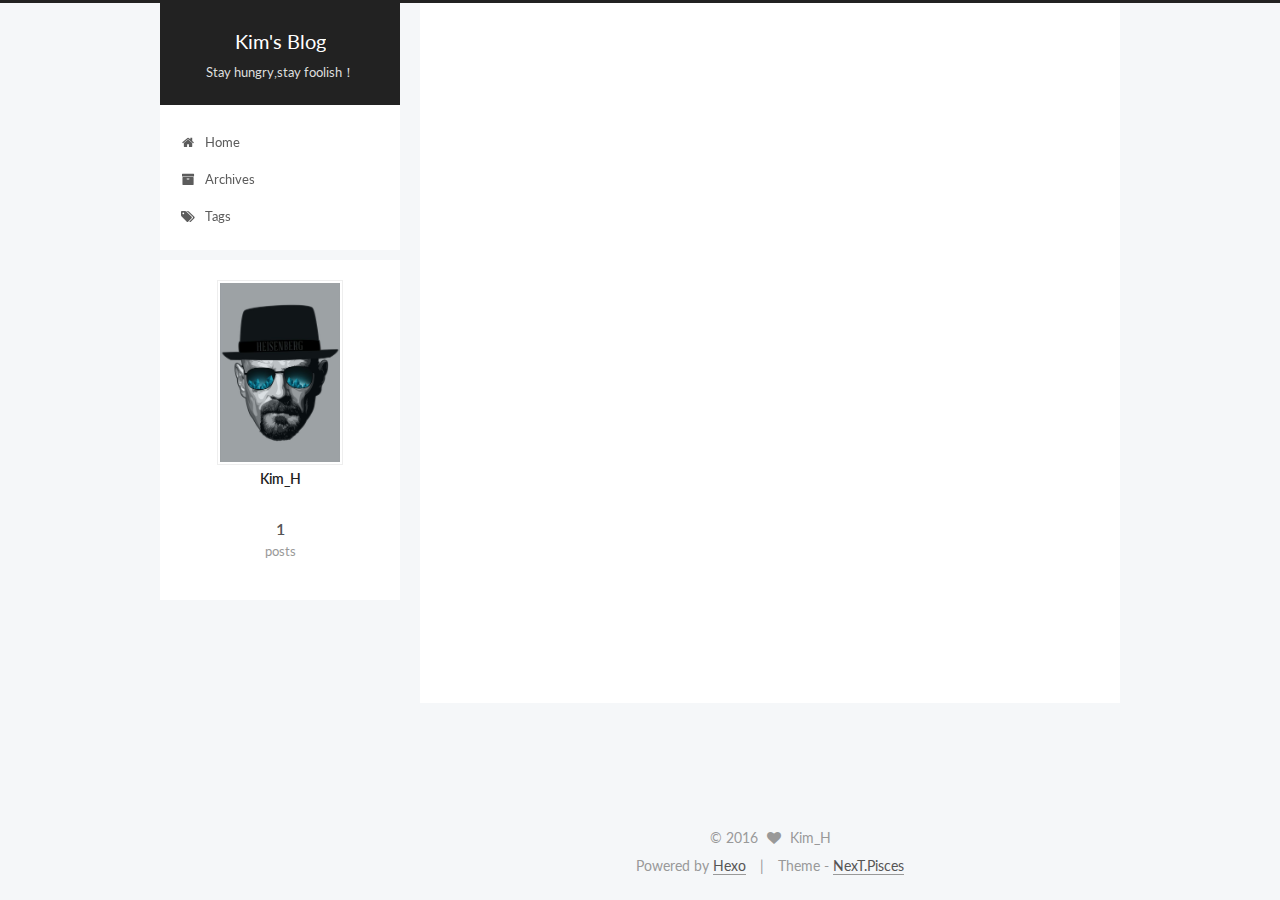
<file: index.html>
<!doctype html>



  


<html class="theme-next pisces use-motion">
<head>
  <meta charset="UTF-8"/>
<meta http-equiv="X-UA-Compatible" content="IE=edge,chrome=1" />
<meta name="viewport" content="width=device-width, initial-scale=1, maximum-scale=1"/>



<meta http-equiv="Cache-Control" content="no-transform" />
<meta http-equiv="Cache-Control" content="no-siteapp" />












  
  
  <link href="/vendors/fancybox/source/jquery.fancybox.css?v=2.1.5" rel="stylesheet" type="text/css" />




  
  
  
  

  
    
    
  

  

  

  

  

  
    
    
    <link href="//fonts.googleapis.com/css?family=Lato:300,300italic,400,400italic,700,700italic&subset=latin,latin-ext" rel="stylesheet" type="text/css">
  






<link href="/vendors/font-awesome/css/font-awesome.min.css?v=4.4.0" rel="stylesheet" type="text/css" />

<link href="/css/main.css?v=5.0.1" rel="stylesheet" type="text/css" />


  <meta name="keywords" content="Hexo, NexT" />








  <link rel="shortcut icon" type="image/x-icon" href="/favicon.ico?v=5.0.1" />






<meta property="og:type" content="website">
<meta property="og:title" content="Kim's Blog">
<meta property="og:url" content="http://yoursite.com/index.html">
<meta property="og:site_name" content="Kim's Blog">
<meta name="twitter:card" content="summary">
<meta name="twitter:title" content="Kim's Blog">



<script type="text/javascript" id="hexo.configuration">
  var NexT = window.NexT || {};
  var CONFIG = {
    scheme: 'Pisces',
    sidebar: {"position":"left","display":"post"},
    fancybox: true,
    motion: true,
    duoshuo: {
      userId: 0,
      author: 'Author'
    }
  };
</script>




  <link rel="canonical" href="http://yoursite.com/"/>

  <title> Kim's Blog </title>
</head>

<body itemscope itemtype="http://schema.org/WebPage" lang="en">

  










  
  
    
  

  <div class="container one-collumn sidebar-position-left 
   page-home 
 ">
    <div class="headband"></div>

    <header id="header" class="header" itemscope itemtype="http://schema.org/WPHeader">
      <div class="header-inner"><div class="site-meta ">
  

  <div class="custom-logo-site-title">
    <a href="/"  class="brand" rel="start">
      <span class="logo-line-before"><i></i></span>
      <span class="site-title">Kim's Blog</span>
      <span class="logo-line-after"><i></i></span>
    </a>
  </div>
  <p class="site-subtitle">Stay hungry,stay foolish！</p>
</div>

<div class="site-nav-toggle">
  <button>
    <span class="btn-bar"></span>
    <span class="btn-bar"></span>
    <span class="btn-bar"></span>
  </button>
</div>

<nav class="site-nav">
  

  
    <ul id="menu" class="menu">
      
        
        <li class="menu-item menu-item-home">
          <a href="/" rel="section">
            
              <i class="menu-item-icon fa fa-fw fa-home"></i> <br />
            
            Home
          </a>
        </li>
      
        
        <li class="menu-item menu-item-archives">
          <a href="/archives" rel="section">
            
              <i class="menu-item-icon fa fa-fw fa-archive"></i> <br />
            
            Archives
          </a>
        </li>
      
        
        <li class="menu-item menu-item-tags">
          <a href="/tags" rel="section">
            
              <i class="menu-item-icon fa fa-fw fa-tags"></i> <br />
            
            Tags
          </a>
        </li>
      

      
    </ul>
  

  
</nav>

 </div>
    </header>

    <main id="main" class="main">
      <div class="main-inner">
        <div class="content-wrap">
          <div id="content" class="content">
            
  <section id="posts" class="posts-expand">
    
      

  
  

  
  
  

  <article class="post post-type-normal " itemscope itemtype="http://schema.org/Article">

    
      <header class="post-header">

        
        
          <h1 class="post-title" itemprop="name headline">
            
            
              
                
                <a class="post-title-link" href="/2016/12/06/hello-world/" itemprop="url">
                  Hello World
                </a>
              
            
          </h1>
        

        <div class="post-meta">
          <span class="post-time">
            <span class="post-meta-item-icon">
              <i class="fa fa-calendar-o"></i>
            </span>
            <span class="post-meta-item-text">Posted on</span>
            <time itemprop="dateCreated" datetime="2016-12-06T18:13:22+08:00" content="2016-12-06">
              2016-12-06
            </time>
          </span>

          

          
            
              <span class="post-comments-count">
                &nbsp; | &nbsp;
                <a href="/2016/12/06/hello-world/#comments" itemprop="discussionUrl">
                  <span class="post-comments-count ds-thread-count" data-thread-key="2016/12/06/hello-world/" itemprop="commentsCount"></span>
                </a>
              </span>
            
          

          

          
          

          
        </div>
      </header>
    


    <div class="post-body" itemprop="articleBody">

      
      

      
        
          
          Welcome to Hexo! This is your very first post. Check documentation for more info. If you get any problems when using Hexo, you can find the answer in 
          ...

          <div class="post-more-link text-center">
            <a class="btn" href="/2016/12/06/hello-world/#more" rel="contents">
              Read more &raquo;
            </a>
          </div>
        
      
    </div>

    <div>
      
    </div>

    <div>
      
    </div>

    <footer class="post-footer">
      

      

      
      
        <div class="post-eof"></div>
      
    </footer>
  </article>


    
  </section>

  


          </div>
          


          

        </div>
        
          
  
  <div class="sidebar-toggle">
    <div class="sidebar-toggle-line-wrap">
      <span class="sidebar-toggle-line sidebar-toggle-line-first"></span>
      <span class="sidebar-toggle-line sidebar-toggle-line-middle"></span>
      <span class="sidebar-toggle-line sidebar-toggle-line-last"></span>
    </div>
  </div>

  <aside id="sidebar" class="sidebar">
    <div class="sidebar-inner">

      

      

      <section class="site-overview sidebar-panel  sidebar-panel-active ">
        <div class="site-author motion-element" itemprop="author" itemscope itemtype="http://schema.org/Person">
          <img class="site-author-image" itemprop="image"
               src="/images/kim.png"
               alt="Kim_H" />
          <p class="site-author-name" itemprop="name">Kim_H</p>
          <p class="site-description motion-element" itemprop="description"></p>
        </div>
        <nav class="site-state motion-element">
          <div class="site-state-item site-state-posts">
            <a href="/archives">
              <span class="site-state-item-count">1</span>
              <span class="site-state-item-name">posts</span>
            </a>
          </div>

          

          

        </nav>

        

        <div class="links-of-author motion-element">
          
        </div>

        
        

        
        

      </section>

      

    </div>
  </aside>


        
      </div>
    </main>

    <footer id="footer" class="footer">
      <div class="footer-inner">
        <div class="copyright" >
  
  &copy; 
  <span itemprop="copyrightYear">2016</span>
  <span class="with-love">
    <i class="fa fa-heart"></i>
  </span>
  <span class="author" itemprop="copyrightHolder">Kim_H</span>
</div>

<div class="powered-by">
  Powered by <a class="theme-link" href="https://hexo.io">Hexo</a>
</div>

<div class="theme-info">
  Theme -
  <a class="theme-link" href="https://github.com/iissnan/hexo-theme-next">
    NexT.Pisces
  </a>
</div>

        

        
      </div>
    </footer>

    <div class="back-to-top">
      <i class="fa fa-arrow-up"></i>
    </div>
  </div>

  

<script type="text/javascript">
  if (Object.prototype.toString.call(window.Promise) !== '[object Function]') {
    window.Promise = null;
  }
</script>









  



  
  <script type="text/javascript" src="/vendors/jquery/index.js?v=2.1.3"></script>

  
  <script type="text/javascript" src="/vendors/fastclick/lib/fastclick.min.js?v=1.0.6"></script>

  
  <script type="text/javascript" src="/vendors/jquery_lazyload/jquery.lazyload.js?v=1.9.7"></script>

  
  <script type="text/javascript" src="/vendors/velocity/velocity.min.js?v=1.2.1"></script>

  
  <script type="text/javascript" src="/vendors/velocity/velocity.ui.min.js?v=1.2.1"></script>

  
  <script type="text/javascript" src="/vendors/fancybox/source/jquery.fancybox.pack.js?v=2.1.5"></script>


  


  <script type="text/javascript" src="/js/src/utils.js?v=5.0.1"></script>

  <script type="text/javascript" src="/js/src/motion.js?v=5.0.1"></script>



  
  


  <script type="text/javascript" src="/js/src/affix.js?v=5.0.1"></script>

  <script type="text/javascript" src="/js/src/schemes/pisces.js?v=5.0.1"></script>



  

  


  <script type="text/javascript" src="/js/src/bootstrap.js?v=5.0.1"></script>



  

  
    
  

  <script type="text/javascript">
    var duoshuoQuery = {short_name:"kim520"};
    (function() {
      var ds = document.createElement('script');
      ds.type = 'text/javascript';ds.async = true;
      ds.id = 'duoshuo-script';
      ds.src = (document.location.protocol == 'https:' ? 'https:' : 'http:') + '//static.duoshuo.com/embed.js';
      ds.charset = 'UTF-8';
      (document.getElementsByTagName('head')[0]
      || document.getElementsByTagName('body')[0]).appendChild(ds);
    })();
  </script>

  
    
    <script src="/vendors/ua-parser-js/dist/ua-parser.min.js?v=0.7.9"></script>
    <script src="/js/src/hook-duoshuo.js"></script>
  






  
  

  

  

  

</body>
</html>
</file>
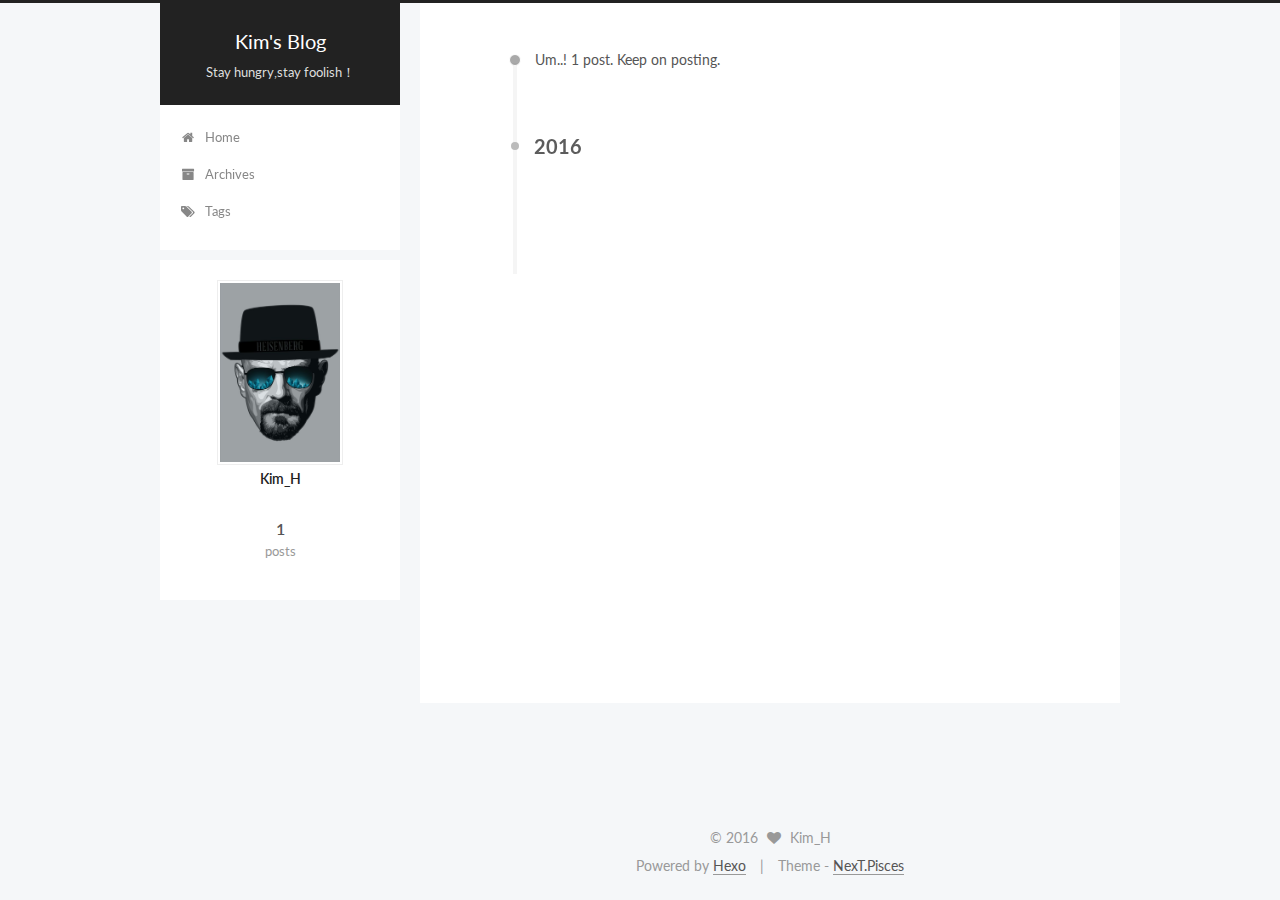
<file: archives/index.html>
<!doctype html>



  


<html class="theme-next pisces use-motion">
<head>
  <meta charset="UTF-8"/>
<meta http-equiv="X-UA-Compatible" content="IE=edge,chrome=1" />
<meta name="viewport" content="width=device-width, initial-scale=1, maximum-scale=1"/>



<meta http-equiv="Cache-Control" content="no-transform" />
<meta http-equiv="Cache-Control" content="no-siteapp" />












  
  
  <link href="/vendors/fancybox/source/jquery.fancybox.css?v=2.1.5" rel="stylesheet" type="text/css" />




  
  
  
  

  
    
    
  

  

  

  

  

  
    
    
    <link href="//fonts.googleapis.com/css?family=Lato:300,300italic,400,400italic,700,700italic&subset=latin,latin-ext" rel="stylesheet" type="text/css">
  






<link href="/vendors/font-awesome/css/font-awesome.min.css?v=4.4.0" rel="stylesheet" type="text/css" />

<link href="/css/main.css?v=5.0.1" rel="stylesheet" type="text/css" />


  <meta name="keywords" content="Hexo, NexT" />








  <link rel="shortcut icon" type="image/x-icon" href="/favicon.ico?v=5.0.1" />






<meta property="og:type" content="website">
<meta property="og:title" content="Kim's Blog">
<meta property="og:url" content="http://yoursite.com/archives/index.html">
<meta property="og:site_name" content="Kim's Blog">
<meta name="twitter:card" content="summary">
<meta name="twitter:title" content="Kim's Blog">



<script type="text/javascript" id="hexo.configuration">
  var NexT = window.NexT || {};
  var CONFIG = {
    scheme: 'Pisces',
    sidebar: {"position":"left","display":"post"},
    fancybox: true,
    motion: true,
    duoshuo: {
      userId: 0,
      author: 'Author'
    }
  };
</script>




  <link rel="canonical" href="http://yoursite.com/archives/"/>

  <title> Archive | Kim's Blog </title>
</head>

<body itemscope itemtype="http://schema.org/WebPage" lang="en">

  










  
  
    
  

  <div class="container one-collumn sidebar-position-left  page-archive  ">
    <div class="headband"></div>

    <header id="header" class="header" itemscope itemtype="http://schema.org/WPHeader">
      <div class="header-inner"><div class="site-meta ">
  

  <div class="custom-logo-site-title">
    <a href="/"  class="brand" rel="start">
      <span class="logo-line-before"><i></i></span>
      <span class="site-title">Kim's Blog</span>
      <span class="logo-line-after"><i></i></span>
    </a>
  </div>
  <p class="site-subtitle">Stay hungry,stay foolish！</p>
</div>

<div class="site-nav-toggle">
  <button>
    <span class="btn-bar"></span>
    <span class="btn-bar"></span>
    <span class="btn-bar"></span>
  </button>
</div>

<nav class="site-nav">
  

  
    <ul id="menu" class="menu">
      
        
        <li class="menu-item menu-item-home">
          <a href="/" rel="section">
            
              <i class="menu-item-icon fa fa-fw fa-home"></i> <br />
            
            Home
          </a>
        </li>
      
        
        <li class="menu-item menu-item-archives">
          <a href="/archives" rel="section">
            
              <i class="menu-item-icon fa fa-fw fa-archive"></i> <br />
            
            Archives
          </a>
        </li>
      
        
        <li class="menu-item menu-item-tags">
          <a href="/tags" rel="section">
            
              <i class="menu-item-icon fa fa-fw fa-tags"></i> <br />
            
            Tags
          </a>
        </li>
      

      
    </ul>
  

  
</nav>

 </div>
    </header>

    <main id="main" class="main">
      <div class="main-inner">
        <div class="content-wrap">
          <div id="content" class="content">
            

  <section id="posts" class="posts-collapse">
    <span class="archive-move-on"></span>

    <span class="archive-page-counter">
      
      
      
        
      
      Um..! 1 post. Keep on posting.
    </span>

    

      
      
      

      
        
        <div class="collection-title">
          <h2 class="archive-year motion-element" id="archive-year-2016">2016</h2>
        </div>
      
      

      

  <article class="post post-type-normal" itemscope itemtype="http://schema.org/Article">
    <header class="post-header">

      <h1 class="post-title">
        
            <a class="post-title-link" href="/2016/12/06/hello-world/" itemprop="url">
              
                <span itemprop="name">Hello World</span>
              
            </a>
        
      </h1>

      <div class="post-meta">
        <time class="post-time" itemprop="dateCreated"
              datetime="2016-12-06T18:13:22+08:00"
              content="2016-12-06" >
          12-06
        </time>
      </div>

    </header>
  </article>



    

  </section>

  



          </div>
          


          

        </div>
        
          
  
  <div class="sidebar-toggle">
    <div class="sidebar-toggle-line-wrap">
      <span class="sidebar-toggle-line sidebar-toggle-line-first"></span>
      <span class="sidebar-toggle-line sidebar-toggle-line-middle"></span>
      <span class="sidebar-toggle-line sidebar-toggle-line-last"></span>
    </div>
  </div>

  <aside id="sidebar" class="sidebar">
    <div class="sidebar-inner">

      

      

      <section class="site-overview sidebar-panel  sidebar-panel-active ">
        <div class="site-author motion-element" itemprop="author" itemscope itemtype="http://schema.org/Person">
          <img class="site-author-image" itemprop="image"
               src="/images/kim.png"
               alt="Kim_H" />
          <p class="site-author-name" itemprop="name">Kim_H</p>
          <p class="site-description motion-element" itemprop="description"></p>
        </div>
        <nav class="site-state motion-element">
          <div class="site-state-item site-state-posts">
            <a href="/archives">
              <span class="site-state-item-count">1</span>
              <span class="site-state-item-name">posts</span>
            </a>
          </div>

          

          

        </nav>

        

        <div class="links-of-author motion-element">
          
        </div>

        
        

        
        

      </section>

      

    </div>
  </aside>


        
      </div>
    </main>

    <footer id="footer" class="footer">
      <div class="footer-inner">
        <div class="copyright" >
  
  &copy; 
  <span itemprop="copyrightYear">2016</span>
  <span class="with-love">
    <i class="fa fa-heart"></i>
  </span>
  <span class="author" itemprop="copyrightHolder">Kim_H</span>
</div>

<div class="powered-by">
  Powered by <a class="theme-link" href="https://hexo.io">Hexo</a>
</div>

<div class="theme-info">
  Theme -
  <a class="theme-link" href="https://github.com/iissnan/hexo-theme-next">
    NexT.Pisces
  </a>
</div>

        

        
      </div>
    </footer>

    <div class="back-to-top">
      <i class="fa fa-arrow-up"></i>
    </div>
  </div>

  

<script type="text/javascript">
  if (Object.prototype.toString.call(window.Promise) !== '[object Function]') {
    window.Promise = null;
  }
</script>









  



  
  <script type="text/javascript" src="/vendors/jquery/index.js?v=2.1.3"></script>

  
  <script type="text/javascript" src="/vendors/fastclick/lib/fastclick.min.js?v=1.0.6"></script>

  
  <script type="text/javascript" src="/vendors/jquery_lazyload/jquery.lazyload.js?v=1.9.7"></script>

  
  <script type="text/javascript" src="/vendors/velocity/velocity.min.js?v=1.2.1"></script>

  
  <script type="text/javascript" src="/vendors/velocity/velocity.ui.min.js?v=1.2.1"></script>

  
  <script type="text/javascript" src="/vendors/fancybox/source/jquery.fancybox.pack.js?v=2.1.5"></script>


  


  <script type="text/javascript" src="/js/src/utils.js?v=5.0.1"></script>

  <script type="text/javascript" src="/js/src/motion.js?v=5.0.1"></script>



  
  


  <script type="text/javascript" src="/js/src/affix.js?v=5.0.1"></script>

  <script type="text/javascript" src="/js/src/schemes/pisces.js?v=5.0.1"></script>



  
  
    <script type="text/javascript" id="motion.page.archive">
      $('.archive-year').velocity('transition.slideLeftIn');
    </script>
  


  


  <script type="text/javascript" src="/js/src/bootstrap.js?v=5.0.1"></script>



  

  
    
  

  <script type="text/javascript">
    var duoshuoQuery = {short_name:"kim520"};
    (function() {
      var ds = document.createElement('script');
      ds.type = 'text/javascript';ds.async = true;
      ds.id = 'duoshuo-script';
      ds.src = (document.location.protocol == 'https:' ? 'https:' : 'http:') + '//static.duoshuo.com/embed.js';
      ds.charset = 'UTF-8';
      (document.getElementsByTagName('head')[0]
      || document.getElementsByTagName('body')[0]).appendChild(ds);
    })();
  </script>

  
    
    <script src="/vendors/ua-parser-js/dist/ua-parser.min.js?v=0.7.9"></script>
    <script src="/js/src/hook-duoshuo.js"></script>
  






  
  

  

  

  

</body>
</html>
</file>
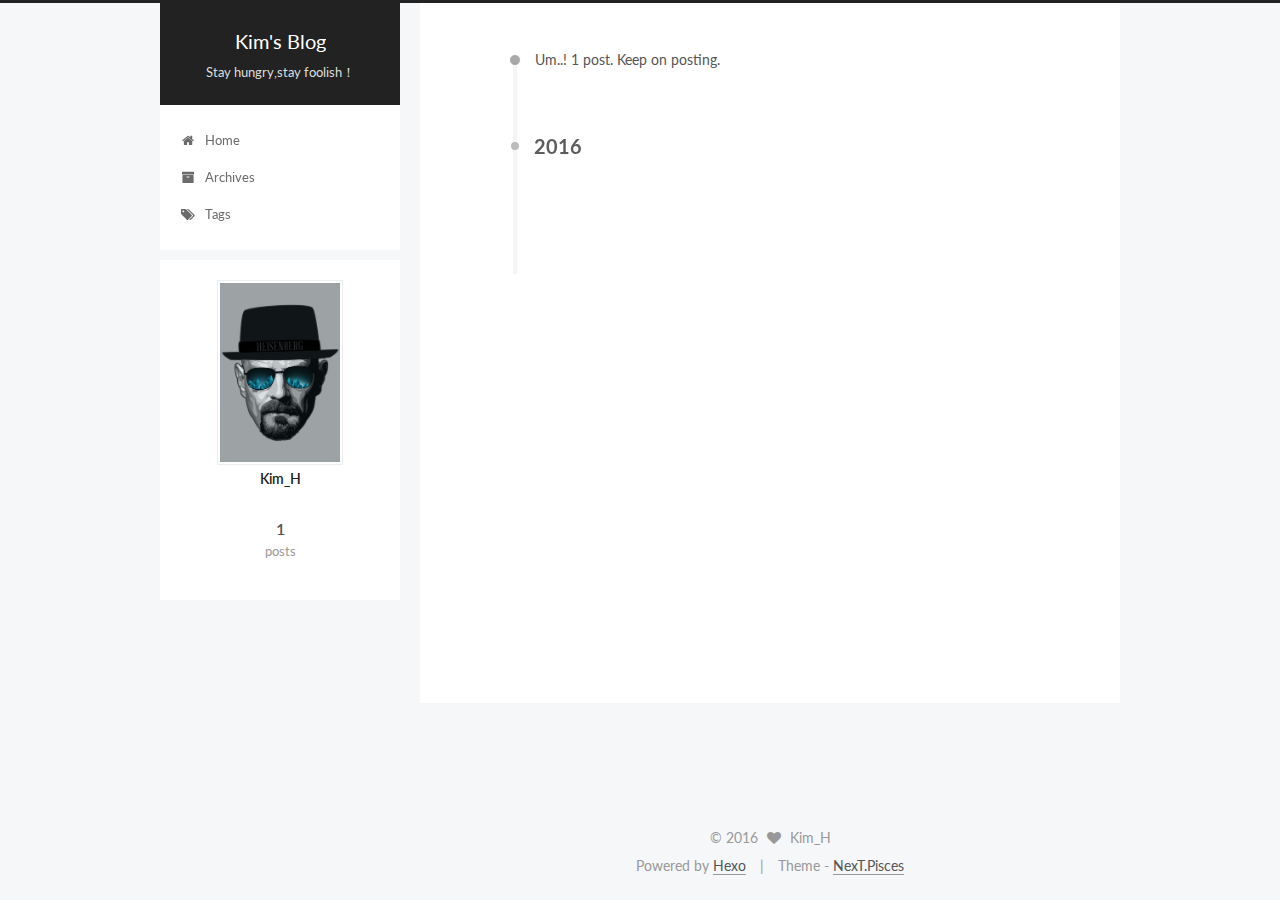
<file: archives/2016/index.html>
<!doctype html>



  


<html class="theme-next pisces use-motion">
<head>
  <meta charset="UTF-8"/>
<meta http-equiv="X-UA-Compatible" content="IE=edge,chrome=1" />
<meta name="viewport" content="width=device-width, initial-scale=1, maximum-scale=1"/>



<meta http-equiv="Cache-Control" content="no-transform" />
<meta http-equiv="Cache-Control" content="no-siteapp" />












  
  
  <link href="/vendors/fancybox/source/jquery.fancybox.css?v=2.1.5" rel="stylesheet" type="text/css" />




  
  
  
  

  
    
    
  

  

  

  

  

  
    
    
    <link href="//fonts.googleapis.com/css?family=Lato:300,300italic,400,400italic,700,700italic&subset=latin,latin-ext" rel="stylesheet" type="text/css">
  






<link href="/vendors/font-awesome/css/font-awesome.min.css?v=4.4.0" rel="stylesheet" type="text/css" />

<link href="/css/main.css?v=5.0.1" rel="stylesheet" type="text/css" />


  <meta name="keywords" content="Hexo, NexT" />








  <link rel="shortcut icon" type="image/x-icon" href="/favicon.ico?v=5.0.1" />






<meta property="og:type" content="website">
<meta property="og:title" content="Kim's Blog">
<meta property="og:url" content="http://yoursite.com/archives/2016/index.html">
<meta property="og:site_name" content="Kim's Blog">
<meta name="twitter:card" content="summary">
<meta name="twitter:title" content="Kim's Blog">



<script type="text/javascript" id="hexo.configuration">
  var NexT = window.NexT || {};
  var CONFIG = {
    scheme: 'Pisces',
    sidebar: {"position":"left","display":"post"},
    fancybox: true,
    motion: true,
    duoshuo: {
      userId: 0,
      author: 'Author'
    }
  };
</script>




  <link rel="canonical" href="http://yoursite.com/archives/2016/"/>

  <title> Archive | Kim's Blog </title>
</head>

<body itemscope itemtype="http://schema.org/WebPage" lang="en">

  










  
  
    
  

  <div class="container one-collumn sidebar-position-left  page-archive  ">
    <div class="headband"></div>

    <header id="header" class="header" itemscope itemtype="http://schema.org/WPHeader">
      <div class="header-inner"><div class="site-meta ">
  

  <div class="custom-logo-site-title">
    <a href="/"  class="brand" rel="start">
      <span class="logo-line-before"><i></i></span>
      <span class="site-title">Kim's Blog</span>
      <span class="logo-line-after"><i></i></span>
    </a>
  </div>
  <p class="site-subtitle">Stay hungry,stay foolish！</p>
</div>

<div class="site-nav-toggle">
  <button>
    <span class="btn-bar"></span>
    <span class="btn-bar"></span>
    <span class="btn-bar"></span>
  </button>
</div>

<nav class="site-nav">
  

  
    <ul id="menu" class="menu">
      
        
        <li class="menu-item menu-item-home">
          <a href="/" rel="section">
            
              <i class="menu-item-icon fa fa-fw fa-home"></i> <br />
            
            Home
          </a>
        </li>
      
        
        <li class="menu-item menu-item-archives">
          <a href="/archives" rel="section">
            
              <i class="menu-item-icon fa fa-fw fa-archive"></i> <br />
            
            Archives
          </a>
        </li>
      
        
        <li class="menu-item menu-item-tags">
          <a href="/tags" rel="section">
            
              <i class="menu-item-icon fa fa-fw fa-tags"></i> <br />
            
            Tags
          </a>
        </li>
      

      
    </ul>
  

  
</nav>

 </div>
    </header>

    <main id="main" class="main">
      <div class="main-inner">
        <div class="content-wrap">
          <div id="content" class="content">
            

  <section id="posts" class="posts-collapse">
    <span class="archive-move-on"></span>

    <span class="archive-page-counter">
      
      
      
        
      
      Um..! 1 post. Keep on posting.
    </span>

    

      
      
      

      
        
        <div class="collection-title">
          <h2 class="archive-year motion-element" id="archive-year-2016">2016</h2>
        </div>
      
      

      

  <article class="post post-type-normal" itemscope itemtype="http://schema.org/Article">
    <header class="post-header">

      <h1 class="post-title">
        
            <a class="post-title-link" href="/2016/12/06/hello-world/" itemprop="url">
              
                <span itemprop="name">Hello World</span>
              
            </a>
        
      </h1>

      <div class="post-meta">
        <time class="post-time" itemprop="dateCreated"
              datetime="2016-12-06T18:13:22+08:00"
              content="2016-12-06" >
          12-06
        </time>
      </div>

    </header>
  </article>



    

  </section>

  



          </div>
          


          

        </div>
        
          
  
  <div class="sidebar-toggle">
    <div class="sidebar-toggle-line-wrap">
      <span class="sidebar-toggle-line sidebar-toggle-line-first"></span>
      <span class="sidebar-toggle-line sidebar-toggle-line-middle"></span>
      <span class="sidebar-toggle-line sidebar-toggle-line-last"></span>
    </div>
  </div>

  <aside id="sidebar" class="sidebar">
    <div class="sidebar-inner">

      

      

      <section class="site-overview sidebar-panel  sidebar-panel-active ">
        <div class="site-author motion-element" itemprop="author" itemscope itemtype="http://schema.org/Person">
          <img class="site-author-image" itemprop="image"
               src="/images/kim.png"
               alt="Kim_H" />
          <p class="site-author-name" itemprop="name">Kim_H</p>
          <p class="site-description motion-element" itemprop="description"></p>
        </div>
        <nav class="site-state motion-element">
          <div class="site-state-item site-state-posts">
            <a href="/archives">
              <span class="site-state-item-count">1</span>
              <span class="site-state-item-name">posts</span>
            </a>
          </div>

          

          

        </nav>

        

        <div class="links-of-author motion-element">
          
        </div>

        
        

        
        

      </section>

      

    </div>
  </aside>


        
      </div>
    </main>

    <footer id="footer" class="footer">
      <div class="footer-inner">
        <div class="copyright" >
  
  &copy; 
  <span itemprop="copyrightYear">2016</span>
  <span class="with-love">
    <i class="fa fa-heart"></i>
  </span>
  <span class="author" itemprop="copyrightHolder">Kim_H</span>
</div>

<div class="powered-by">
  Powered by <a class="theme-link" href="https://hexo.io">Hexo</a>
</div>

<div class="theme-info">
  Theme -
  <a class="theme-link" href="https://github.com/iissnan/hexo-theme-next">
    NexT.Pisces
  </a>
</div>

        

        
      </div>
    </footer>

    <div class="back-to-top">
      <i class="fa fa-arrow-up"></i>
    </div>
  </div>

  

<script type="text/javascript">
  if (Object.prototype.toString.call(window.Promise) !== '[object Function]') {
    window.Promise = null;
  }
</script>









  



  
  <script type="text/javascript" src="/vendors/jquery/index.js?v=2.1.3"></script>

  
  <script type="text/javascript" src="/vendors/fastclick/lib/fastclick.min.js?v=1.0.6"></script>

  
  <script type="text/javascript" src="/vendors/jquery_lazyload/jquery.lazyload.js?v=1.9.7"></script>

  
  <script type="text/javascript" src="/vendors/velocity/velocity.min.js?v=1.2.1"></script>

  
  <script type="text/javascript" src="/vendors/velocity/velocity.ui.min.js?v=1.2.1"></script>

  
  <script type="text/javascript" src="/vendors/fancybox/source/jquery.fancybox.pack.js?v=2.1.5"></script>


  


  <script type="text/javascript" src="/js/src/utils.js?v=5.0.1"></script>

  <script type="text/javascript" src="/js/src/motion.js?v=5.0.1"></script>



  
  


  <script type="text/javascript" src="/js/src/affix.js?v=5.0.1"></script>

  <script type="text/javascript" src="/js/src/schemes/pisces.js?v=5.0.1"></script>



  
  
    <script type="text/javascript" id="motion.page.archive">
      $('.archive-year').velocity('transition.slideLeftIn');
    </script>
  


  


  <script type="text/javascript" src="/js/src/bootstrap.js?v=5.0.1"></script>



  

  
    
  

  <script type="text/javascript">
    var duoshuoQuery = {short_name:"kim520"};
    (function() {
      var ds = document.createElement('script');
      ds.type = 'text/javascript';ds.async = true;
      ds.id = 'duoshuo-script';
      ds.src = (document.location.protocol == 'https:' ? 'https:' : 'http:') + '//static.duoshuo.com/embed.js';
      ds.charset = 'UTF-8';
      (document.getElementsByTagName('head')[0]
      || document.getElementsByTagName('body')[0]).appendChild(ds);
    })();
  </script>

  
    
    <script src="/vendors/ua-parser-js/dist/ua-parser.min.js?v=0.7.9"></script>
    <script src="/js/src/hook-duoshuo.js"></script>
  






  
  

  

  

  

</body>
</html>
</file>
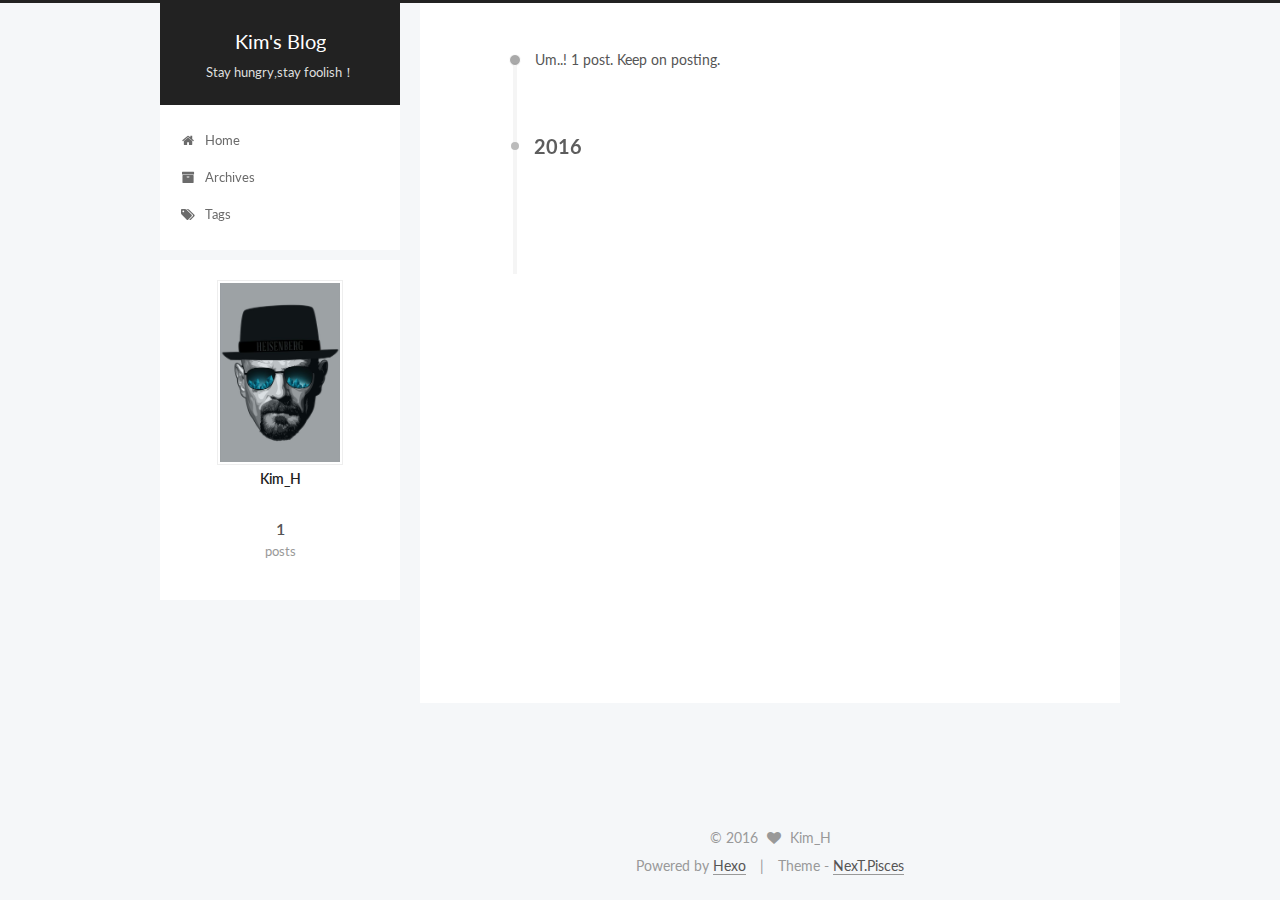
<file: archives/2016/12/index.html>
<!doctype html>



  


<html class="theme-next pisces use-motion">
<head>
  <meta charset="UTF-8"/>
<meta http-equiv="X-UA-Compatible" content="IE=edge,chrome=1" />
<meta name="viewport" content="width=device-width, initial-scale=1, maximum-scale=1"/>



<meta http-equiv="Cache-Control" content="no-transform" />
<meta http-equiv="Cache-Control" content="no-siteapp" />












  
  
  <link href="/vendors/fancybox/source/jquery.fancybox.css?v=2.1.5" rel="stylesheet" type="text/css" />




  
  
  
  

  
    
    
  

  

  

  

  

  
    
    
    <link href="//fonts.googleapis.com/css?family=Lato:300,300italic,400,400italic,700,700italic&subset=latin,latin-ext" rel="stylesheet" type="text/css">
  






<link href="/vendors/font-awesome/css/font-awesome.min.css?v=4.4.0" rel="stylesheet" type="text/css" />

<link href="/css/main.css?v=5.0.1" rel="stylesheet" type="text/css" />


  <meta name="keywords" content="Hexo, NexT" />








  <link rel="shortcut icon" type="image/x-icon" href="/favicon.ico?v=5.0.1" />






<meta property="og:type" content="website">
<meta property="og:title" content="Kim's Blog">
<meta property="og:url" content="http://yoursite.com/archives/2016/12/index.html">
<meta property="og:site_name" content="Kim's Blog">
<meta name="twitter:card" content="summary">
<meta name="twitter:title" content="Kim's Blog">



<script type="text/javascript" id="hexo.configuration">
  var NexT = window.NexT || {};
  var CONFIG = {
    scheme: 'Pisces',
    sidebar: {"position":"left","display":"post"},
    fancybox: true,
    motion: true,
    duoshuo: {
      userId: 0,
      author: 'Author'
    }
  };
</script>




  <link rel="canonical" href="http://yoursite.com/archives/2016/12/"/>

  <title> Archive | Kim's Blog </title>
</head>

<body itemscope itemtype="http://schema.org/WebPage" lang="en">

  










  
  
    
  

  <div class="container one-collumn sidebar-position-left  page-archive  ">
    <div class="headband"></div>

    <header id="header" class="header" itemscope itemtype="http://schema.org/WPHeader">
      <div class="header-inner"><div class="site-meta ">
  

  <div class="custom-logo-site-title">
    <a href="/"  class="brand" rel="start">
      <span class="logo-line-before"><i></i></span>
      <span class="site-title">Kim's Blog</span>
      <span class="logo-line-after"><i></i></span>
    </a>
  </div>
  <p class="site-subtitle">Stay hungry,stay foolish！</p>
</div>

<div class="site-nav-toggle">
  <button>
    <span class="btn-bar"></span>
    <span class="btn-bar"></span>
    <span class="btn-bar"></span>
  </button>
</div>

<nav class="site-nav">
  

  
    <ul id="menu" class="menu">
      
        
        <li class="menu-item menu-item-home">
          <a href="/" rel="section">
            
              <i class="menu-item-icon fa fa-fw fa-home"></i> <br />
            
            Home
          </a>
        </li>
      
        
        <li class="menu-item menu-item-archives">
          <a href="/archives" rel="section">
            
              <i class="menu-item-icon fa fa-fw fa-archive"></i> <br />
            
            Archives
          </a>
        </li>
      
        
        <li class="menu-item menu-item-tags">
          <a href="/tags" rel="section">
            
              <i class="menu-item-icon fa fa-fw fa-tags"></i> <br />
            
            Tags
          </a>
        </li>
      

      
    </ul>
  

  
</nav>

 </div>
    </header>

    <main id="main" class="main">
      <div class="main-inner">
        <div class="content-wrap">
          <div id="content" class="content">
            

  <section id="posts" class="posts-collapse">
    <span class="archive-move-on"></span>

    <span class="archive-page-counter">
      
      
      
        
      
      Um..! 1 post. Keep on posting.
    </span>

    

      
      
      

      
        
        <div class="collection-title">
          <h2 class="archive-year motion-element" id="archive-year-2016">2016</h2>
        </div>
      
      

      

  <article class="post post-type-normal" itemscope itemtype="http://schema.org/Article">
    <header class="post-header">

      <h1 class="post-title">
        
            <a class="post-title-link" href="/2016/12/06/hello-world/" itemprop="url">
              
                <span itemprop="name">Hello World</span>
              
            </a>
        
      </h1>

      <div class="post-meta">
        <time class="post-time" itemprop="dateCreated"
              datetime="2016-12-06T18:13:22+08:00"
              content="2016-12-06" >
          12-06
        </time>
      </div>

    </header>
  </article>



    

  </section>

  



          </div>
          


          

        </div>
        
          
  
  <div class="sidebar-toggle">
    <div class="sidebar-toggle-line-wrap">
      <span class="sidebar-toggle-line sidebar-toggle-line-first"></span>
      <span class="sidebar-toggle-line sidebar-toggle-line-middle"></span>
      <span class="sidebar-toggle-line sidebar-toggle-line-last"></span>
    </div>
  </div>

  <aside id="sidebar" class="sidebar">
    <div class="sidebar-inner">

      

      

      <section class="site-overview sidebar-panel  sidebar-panel-active ">
        <div class="site-author motion-element" itemprop="author" itemscope itemtype="http://schema.org/Person">
          <img class="site-author-image" itemprop="image"
               src="/images/kim.png"
               alt="Kim_H" />
          <p class="site-author-name" itemprop="name">Kim_H</p>
          <p class="site-description motion-element" itemprop="description"></p>
        </div>
        <nav class="site-state motion-element">
          <div class="site-state-item site-state-posts">
            <a href="/archives">
              <span class="site-state-item-count">1</span>
              <span class="site-state-item-name">posts</span>
            </a>
          </div>

          

          

        </nav>

        

        <div class="links-of-author motion-element">
          
        </div>

        
        

        
        

      </section>

      

    </div>
  </aside>


        
      </div>
    </main>

    <footer id="footer" class="footer">
      <div class="footer-inner">
        <div class="copyright" >
  
  &copy; 
  <span itemprop="copyrightYear">2016</span>
  <span class="with-love">
    <i class="fa fa-heart"></i>
  </span>
  <span class="author" itemprop="copyrightHolder">Kim_H</span>
</div>

<div class="powered-by">
  Powered by <a class="theme-link" href="https://hexo.io">Hexo</a>
</div>

<div class="theme-info">
  Theme -
  <a class="theme-link" href="https://github.com/iissnan/hexo-theme-next">
    NexT.Pisces
  </a>
</div>

        

        
      </div>
    </footer>

    <div class="back-to-top">
      <i class="fa fa-arrow-up"></i>
    </div>
  </div>

  

<script type="text/javascript">
  if (Object.prototype.toString.call(window.Promise) !== '[object Function]') {
    window.Promise = null;
  }
</script>









  



  
  <script type="text/javascript" src="/vendors/jquery/index.js?v=2.1.3"></script>

  
  <script type="text/javascript" src="/vendors/fastclick/lib/fastclick.min.js?v=1.0.6"></script>

  
  <script type="text/javascript" src="/vendors/jquery_lazyload/jquery.lazyload.js?v=1.9.7"></script>

  
  <script type="text/javascript" src="/vendors/velocity/velocity.min.js?v=1.2.1"></script>

  
  <script type="text/javascript" src="/vendors/velocity/velocity.ui.min.js?v=1.2.1"></script>

  
  <script type="text/javascript" src="/vendors/fancybox/source/jquery.fancybox.pack.js?v=2.1.5"></script>


  


  <script type="text/javascript" src="/js/src/utils.js?v=5.0.1"></script>

  <script type="text/javascript" src="/js/src/motion.js?v=5.0.1"></script>



  
  


  <script type="text/javascript" src="/js/src/affix.js?v=5.0.1"></script>

  <script type="text/javascript" src="/js/src/schemes/pisces.js?v=5.0.1"></script>



  
  
    <script type="text/javascript" id="motion.page.archive">
      $('.archive-year').velocity('transition.slideLeftIn');
    </script>
  


  


  <script type="text/javascript" src="/js/src/bootstrap.js?v=5.0.1"></script>



  

  
    
  

  <script type="text/javascript">
    var duoshuoQuery = {short_name:"kim520"};
    (function() {
      var ds = document.createElement('script');
      ds.type = 'text/javascript';ds.async = true;
      ds.id = 'duoshuo-script';
      ds.src = (document.location.protocol == 'https:' ? 'https:' : 'http:') + '//static.duoshuo.com/embed.js';
      ds.charset = 'UTF-8';
      (document.getElementsByTagName('head')[0]
      || document.getElementsByTagName('body')[0]).appendChild(ds);
    })();
  </script>

  
    
    <script src="/vendors/ua-parser-js/dist/ua-parser.min.js?v=0.7.9"></script>
    <script src="/js/src/hook-duoshuo.js"></script>
  






  
  

  

  

  

</body>
</html>
</file>
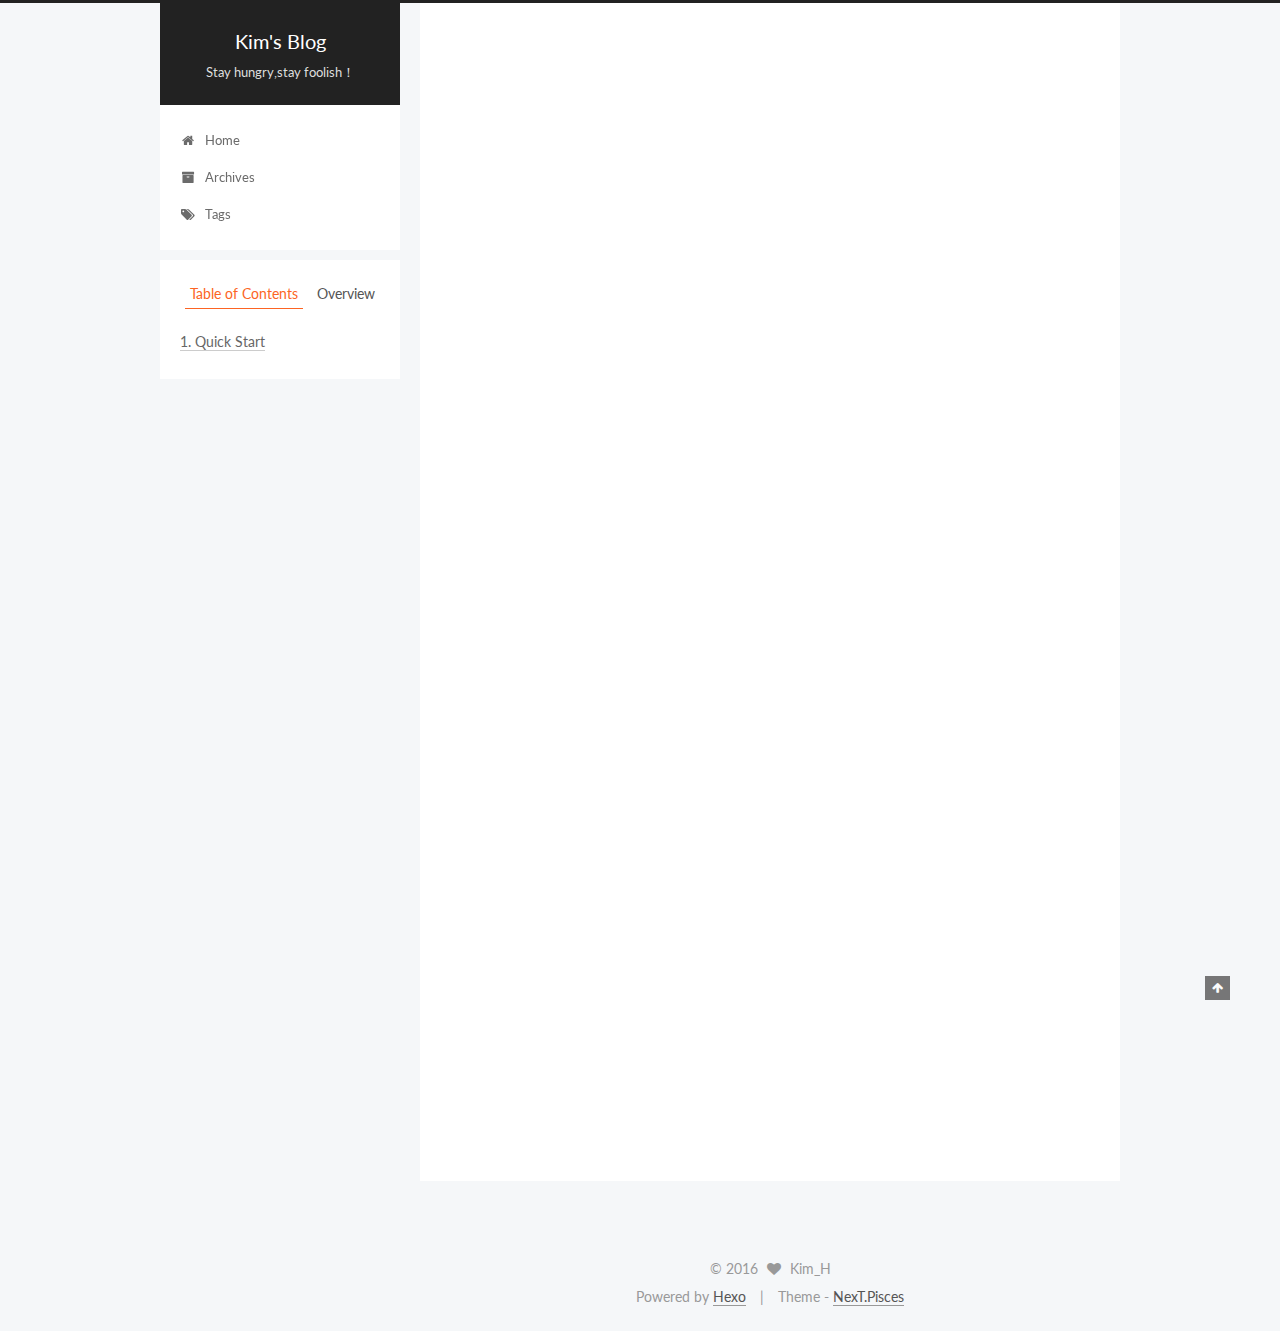
<file: 2016/12/06/hello-world/index.html>
<!doctype html>



  


<html class="theme-next pisces use-motion">
<head>
  <meta charset="UTF-8"/>
<meta http-equiv="X-UA-Compatible" content="IE=edge,chrome=1" />
<meta name="viewport" content="width=device-width, initial-scale=1, maximum-scale=1"/>



<meta http-equiv="Cache-Control" content="no-transform" />
<meta http-equiv="Cache-Control" content="no-siteapp" />












  
  
  <link href="/vendors/fancybox/source/jquery.fancybox.css?v=2.1.5" rel="stylesheet" type="text/css" />




  
  
  
  

  
    
    
  

  

  

  

  

  
    
    
    <link href="//fonts.googleapis.com/css?family=Lato:300,300italic,400,400italic,700,700italic&subset=latin,latin-ext" rel="stylesheet" type="text/css">
  






<link href="/vendors/font-awesome/css/font-awesome.min.css?v=4.4.0" rel="stylesheet" type="text/css" />

<link href="/css/main.css?v=5.0.1" rel="stylesheet" type="text/css" />


  <meta name="keywords" content="Hexo, NexT" />








  <link rel="shortcut icon" type="image/x-icon" href="/favicon.ico?v=5.0.1" />






<meta name="description" content="Welcome to Hexo! This is your very first post. Check documentation for more info. If you get any problems when using Hexo, you can find the answer in troubleshooting or you can ask me on GitHub.
Quick">
<meta property="og:type" content="article">
<meta property="og:title" content="Hello World">
<meta property="og:url" content="http://yoursite.com/2016/12/06/hello-world/index.html">
<meta property="og:site_name" content="Kim's Blog">
<meta property="og:description" content="Welcome to Hexo! This is your very first post. Check documentation for more info. If you get any problems when using Hexo, you can find the answer in troubleshooting or you can ask me on GitHub.
Quick">
<meta property="og:updated_time" content="2016-12-06T10:13:22.000Z">
<meta name="twitter:card" content="summary">
<meta name="twitter:title" content="Hello World">
<meta name="twitter:description" content="Welcome to Hexo! This is your very first post. Check documentation for more info. If you get any problems when using Hexo, you can find the answer in troubleshooting or you can ask me on GitHub.
Quick">



<script type="text/javascript" id="hexo.configuration">
  var NexT = window.NexT || {};
  var CONFIG = {
    scheme: 'Pisces',
    sidebar: {"position":"left","display":"post"},
    fancybox: true,
    motion: true,
    duoshuo: {
      userId: 0,
      author: 'Author'
    }
  };
</script>




  <link rel="canonical" href="http://yoursite.com/2016/12/06/hello-world/"/>

  <title> Hello World | Kim's Blog </title>
</head>

<body itemscope itemtype="http://schema.org/WebPage" lang="en">

  










  
  
    
  

  <div class="container one-collumn sidebar-position-left page-post-detail ">
    <div class="headband"></div>

    <header id="header" class="header" itemscope itemtype="http://schema.org/WPHeader">
      <div class="header-inner"><div class="site-meta ">
  

  <div class="custom-logo-site-title">
    <a href="/"  class="brand" rel="start">
      <span class="logo-line-before"><i></i></span>
      <span class="site-title">Kim's Blog</span>
      <span class="logo-line-after"><i></i></span>
    </a>
  </div>
  <p class="site-subtitle">Stay hungry,stay foolish！</p>
</div>

<div class="site-nav-toggle">
  <button>
    <span class="btn-bar"></span>
    <span class="btn-bar"></span>
    <span class="btn-bar"></span>
  </button>
</div>

<nav class="site-nav">
  

  
    <ul id="menu" class="menu">
      
        
        <li class="menu-item menu-item-home">
          <a href="/" rel="section">
            
              <i class="menu-item-icon fa fa-fw fa-home"></i> <br />
            
            Home
          </a>
        </li>
      
        
        <li class="menu-item menu-item-archives">
          <a href="/archives" rel="section">
            
              <i class="menu-item-icon fa fa-fw fa-archive"></i> <br />
            
            Archives
          </a>
        </li>
      
        
        <li class="menu-item menu-item-tags">
          <a href="/tags" rel="section">
            
              <i class="menu-item-icon fa fa-fw fa-tags"></i> <br />
            
            Tags
          </a>
        </li>
      

      
    </ul>
  

  
</nav>

 </div>
    </header>

    <main id="main" class="main">
      <div class="main-inner">
        <div class="content-wrap">
          <div id="content" class="content">
            

  <div id="posts" class="posts-expand">
    

  
  

  
  
  

  <article class="post post-type-normal " itemscope itemtype="http://schema.org/Article">

    
      <header class="post-header">

        
        
          <h1 class="post-title" itemprop="name headline">
            
            
              
                Hello World
              
            
          </h1>
        

        <div class="post-meta">
          <span class="post-time">
            <span class="post-meta-item-icon">
              <i class="fa fa-calendar-o"></i>
            </span>
            <span class="post-meta-item-text">Posted on</span>
            <time itemprop="dateCreated" datetime="2016-12-06T18:13:22+08:00" content="2016-12-06">
              2016-12-06
            </time>
          </span>

          

          
            
              <span class="post-comments-count">
                &nbsp; | &nbsp;
                <a href="/2016/12/06/hello-world/#comments" itemprop="discussionUrl">
                  <span class="post-comments-count ds-thread-count" data-thread-key="2016/12/06/hello-world/" itemprop="commentsCount"></span>
                </a>
              </span>
            
          

          

          
          

          
        </div>
      </header>
    


    <div class="post-body" itemprop="articleBody">

      
      

      
        <p>Welcome to <a href="https://hexo.io/" target="_blank" rel="external">Hexo</a>! This is your very first post. Check <a href="https://hexo.io/docs/" target="_blank" rel="external">documentation</a> for more info. If you get any problems when using Hexo, you can find the answer in <a href="https://hexo.io/docs/troubleshooting.html" target="_blank" rel="external">troubleshooting</a> or you can ask me on <a href="https://github.com/hexojs/hexo/issues" target="_blank" rel="external">GitHub</a>.</p>
<h2 id="Quick-Start"><a href="#Quick-Start" class="headerlink" title="Quick Start"></a>Quick Start</h2><h3 id="Create-a-new-post"><a href="#Create-a-new-post" class="headerlink" title="Create a new post"></a>Create a new post</h3><figure class="highlight bash"><table><tr><td class="gutter"><pre><div class="line">1</div></pre></td><td class="code"><pre><div class="line">$ hexo new <span class="string">"My New Post"</span></div></pre></td></tr></table></figure>
<p>More info: <a href="https://hexo.io/docs/writing.html" target="_blank" rel="external">Writing</a></p>
<h3 id="Run-server"><a href="#Run-server" class="headerlink" title="Run server"></a>Run server</h3><figure class="highlight bash"><table><tr><td class="gutter"><pre><div class="line">1</div></pre></td><td class="code"><pre><div class="line">$ hexo server</div></pre></td></tr></table></figure>
<p>More info: <a href="https://hexo.io/docs/server.html" target="_blank" rel="external">Server</a></p>
<h3 id="Generate-static-files"><a href="#Generate-static-files" class="headerlink" title="Generate static files"></a>Generate static files</h3><figure class="highlight bash"><table><tr><td class="gutter"><pre><div class="line">1</div></pre></td><td class="code"><pre><div class="line">$ hexo generate</div></pre></td></tr></table></figure>
<p>More info: <a href="https://hexo.io/docs/generating.html" target="_blank" rel="external">Generating</a></p>
<h3 id="Deploy-to-remote-sites"><a href="#Deploy-to-remote-sites" class="headerlink" title="Deploy to remote sites"></a>Deploy to remote sites</h3><figure class="highlight bash"><table><tr><td class="gutter"><pre><div class="line">1</div></pre></td><td class="code"><pre><div class="line">$ hexo deploy</div></pre></td></tr></table></figure>
<p>More info: <a href="https://hexo.io/docs/deployment.html" target="_blank" rel="external">Deployment</a></p>

      
    </div>

    <div>
      
        

      
    </div>

    <div>
      
        

      
    </div>

    <footer class="post-footer">
      

      

      
      
    </footer>
  </article>



    <div class="post-spread">
      
    </div>
  </div>


          </div>
          


          
  <div class="comments" id="comments">
    
      <div class="ds-thread" data-thread-key="2016/12/06/hello-world/"
           data-title="Hello World" data-url="http://yoursite.com/2016/12/06/hello-world/">
      </div>
    
  </div>


        </div>
        
          
  
  <div class="sidebar-toggle">
    <div class="sidebar-toggle-line-wrap">
      <span class="sidebar-toggle-line sidebar-toggle-line-first"></span>
      <span class="sidebar-toggle-line sidebar-toggle-line-middle"></span>
      <span class="sidebar-toggle-line sidebar-toggle-line-last"></span>
    </div>
  </div>

  <aside id="sidebar" class="sidebar">
    <div class="sidebar-inner">

      

      
        <ul class="sidebar-nav motion-element">
          <li class="sidebar-nav-toc sidebar-nav-active" data-target="post-toc-wrap" >
            Table of Contents
          </li>
          <li class="sidebar-nav-overview" data-target="site-overview">
            Overview
          </li>
        </ul>
      

      <section class="site-overview sidebar-panel ">
        <div class="site-author motion-element" itemprop="author" itemscope itemtype="http://schema.org/Person">
          <img class="site-author-image" itemprop="image"
               src="/images/kim.png"
               alt="Kim_H" />
          <p class="site-author-name" itemprop="name">Kim_H</p>
          <p class="site-description motion-element" itemprop="description"></p>
        </div>
        <nav class="site-state motion-element">
          <div class="site-state-item site-state-posts">
            <a href="/archives">
              <span class="site-state-item-count">1</span>
              <span class="site-state-item-name">posts</span>
            </a>
          </div>

          

          

        </nav>

        

        <div class="links-of-author motion-element">
          
        </div>

        
        

        
        

      </section>

      
        <section class="post-toc-wrap motion-element sidebar-panel sidebar-panel-active">
          <div class="post-toc">
            
              
            
            
              <div class="post-toc-content"><ol class="nav"><li class="nav-item nav-level-2"><a class="nav-link" href="#Quick-Start"><span class="nav-number">1.</span> <span class="nav-text">Quick Start</span></a><ol class="nav-child"><li class="nav-item nav-level-3"><a class="nav-link" href="#Create-a-new-post"><span class="nav-number">1.1.</span> <span class="nav-text">Create a new post</span></a></li><li class="nav-item nav-level-3"><a class="nav-link" href="#Run-server"><span class="nav-number">1.2.</span> <span class="nav-text">Run server</span></a></li><li class="nav-item nav-level-3"><a class="nav-link" href="#Generate-static-files"><span class="nav-number">1.3.</span> <span class="nav-text">Generate static files</span></a></li><li class="nav-item nav-level-3"><a class="nav-link" href="#Deploy-to-remote-sites"><span class="nav-number">1.4.</span> <span class="nav-text">Deploy to remote sites</span></a></li></ol></li></ol></div>
            
          </div>
        </section>
      

    </div>
  </aside>


        
      </div>
    </main>

    <footer id="footer" class="footer">
      <div class="footer-inner">
        <div class="copyright" >
  
  &copy; 
  <span itemprop="copyrightYear">2016</span>
  <span class="with-love">
    <i class="fa fa-heart"></i>
  </span>
  <span class="author" itemprop="copyrightHolder">Kim_H</span>
</div>

<div class="powered-by">
  Powered by <a class="theme-link" href="https://hexo.io">Hexo</a>
</div>

<div class="theme-info">
  Theme -
  <a class="theme-link" href="https://github.com/iissnan/hexo-theme-next">
    NexT.Pisces
  </a>
</div>

        

        
      </div>
    </footer>

    <div class="back-to-top">
      <i class="fa fa-arrow-up"></i>
    </div>
  </div>

  

<script type="text/javascript">
  if (Object.prototype.toString.call(window.Promise) !== '[object Function]') {
    window.Promise = null;
  }
</script>









  



  
  <script type="text/javascript" src="/vendors/jquery/index.js?v=2.1.3"></script>

  
  <script type="text/javascript" src="/vendors/fastclick/lib/fastclick.min.js?v=1.0.6"></script>

  
  <script type="text/javascript" src="/vendors/jquery_lazyload/jquery.lazyload.js?v=1.9.7"></script>

  
  <script type="text/javascript" src="/vendors/velocity/velocity.min.js?v=1.2.1"></script>

  
  <script type="text/javascript" src="/vendors/velocity/velocity.ui.min.js?v=1.2.1"></script>

  
  <script type="text/javascript" src="/vendors/fancybox/source/jquery.fancybox.pack.js?v=2.1.5"></script>


  


  <script type="text/javascript" src="/js/src/utils.js?v=5.0.1"></script>

  <script type="text/javascript" src="/js/src/motion.js?v=5.0.1"></script>



  
  


  <script type="text/javascript" src="/js/src/affix.js?v=5.0.1"></script>

  <script type="text/javascript" src="/js/src/schemes/pisces.js?v=5.0.1"></script>



  
  <script type="text/javascript" src="/js/src/scrollspy.js?v=5.0.1"></script>
<script type="text/javascript" src="/js/src/post-details.js?v=5.0.1"></script>



  


  <script type="text/javascript" src="/js/src/bootstrap.js?v=5.0.1"></script>



  

  
    
  

  <script type="text/javascript">
    var duoshuoQuery = {short_name:"kim520"};
    (function() {
      var ds = document.createElement('script');
      ds.type = 'text/javascript';ds.async = true;
      ds.id = 'duoshuo-script';
      ds.src = (document.location.protocol == 'https:' ? 'https:' : 'http:') + '//static.duoshuo.com/embed.js';
      ds.charset = 'UTF-8';
      (document.getElementsByTagName('head')[0]
      || document.getElementsByTagName('body')[0]).appendChild(ds);
    })();
  </script>

  
    
    <script src="/vendors/ua-parser-js/dist/ua-parser.min.js?v=0.7.9"></script>
    <script src="/js/src/hook-duoshuo.js"></script>
  






  
  

  

  

  

</body>
</html>
</file>
<file: css/main.css>
/* normalize.css v3.0.2 | MIT License | git.io/normalize */
html {
  font-family: sans-serif; /* 1 */
  -ms-text-size-adjust: 100%; /* 2 */
  -webkit-text-size-adjust: 100%; /* 2 */
}
body {
  margin: 0;
}
article,
aside,
details,
figcaption,
figure,
footer,
header,
hgroup,
main,
menu,
nav,
section,
summary {
  display: block;
}
audio,
canvas,
progress,
video {
  display: inline-block; /* 1 */
  vertical-align: baseline; /* 2 */
}
audio:not([controls]) {
  display: none;
  height: 0;
}
[hidden],
template {
  display: none;
}
a {
  background-color: transparent;
}
a:active,
a:hover {
  outline: 0;
}
abbr[title] {
  border-bottom: 1px dotted;
}
b,
strong {
  font-weight: bold;
}
dfn {
  font-style: italic;
}
h1 {
  font-size: 2em;
  margin: 0.67em 0;
}
mark {
  background: #ff0;
  color: #000;
}
small {
  font-size: 80%;
}
sub,
sup {
  font-size: 75%;
  line-height: 0;
  position: relative;
  vertical-align: baseline;
}
sup {
  top: -0.5em;
}
sub {
  bottom: -0.25em;
}
img {
  border: 0;
}
svg:not(:root) {
  overflow: hidden;
}
figure {
  margin: 1em 40px;
}
hr {
  -moz-box-sizing: content-box;
  box-sizing: content-box;
  height: 0;
}
pre {
  overflow: auto;
}
code,
kbd,
pre,
samp {
  font-family: monospace, monospace;
  font-size: 1em;
}
button,
input,
optgroup,
select,
textarea {
  color: inherit; /* 1 */
  font: inherit; /* 2 */
  margin: 0; /* 3 */
}
button {
  overflow: visible;
}
button,
select {
  text-transform: none;
}
button,
html input[type="button"],
input[type="reset"],
input[type="submit"] {
  -webkit-appearance: button; /* 2 */
  cursor: pointer; /* 3 */
}
button[disabled],
html input[disabled] {
  cursor: default;
}
button::-moz-focus-inner,
input::-moz-focus-inner {
  border: 0;
  padding: 0;
}
input {
  line-height: normal;
}
input[type="checkbox"],
input[type="radio"] {
  box-sizing: border-box; /* 1 */
  padding: 0; /* 2 */
}
input[type="number"]::-webkit-inner-spin-button,
input[type="number"]::-webkit-outer-spin-button {
  height: auto;
}
input[type="search"] {
  -webkit-appearance: textfield; /* 1 */
  -moz-box-sizing: content-box;
  -webkit-box-sizing: content-box; /* 2 */
  box-sizing: content-box;
}
input[type="search"]::-webkit-search-cancel-button,
input[type="search"]::-webkit-search-decoration {
  -webkit-appearance: none;
}
fieldset {
  border: 1px solid #c0c0c0;
  margin: 0 2px;
  padding: 0.35em 0.625em 0.75em;
}
legend {
  border: 0; /* 1 */
  padding: 0; /* 2 */
}
textarea {
  overflow: auto;
}
optgroup {
  font-weight: bold;
}
table {
  border-collapse: collapse;
  border-spacing: 0;
}
td,
th {
  padding: 0;
}
::selection {
  background: #262a30;
  color: #fff;
}
body {
  position: relative;
  font-family: 'Lato', "PingFang SC", "Microsoft YaHei", sans-serif;
  font-size: 14px;
  line-height: 2;
  color: #555;
  background: #fff;
}
@media (max-width: 767px) {
  body {
    padding-right: 0 !important;
  }
}
@media (min-width: 768px) and (max-width: 991px) {
  body {
    padding-right: 0 !important;
  }
}
@media (min-width: 1600px) {
  body {
    font-size: 16px;
  }
}
h1,
h2,
h3,
h4,
h5,
h6 {
  margin: 0;
  padding: 0;
  font-weight: bold;
  line-height: 1.5;
  font-family: 'Lato', "PingFang SC", "Microsoft YaHei", sans-serif;
}
h2,
h3,
h4,
h5,
h6 {
  margin: 20px 0 15px;
}
h1 {
  font-size: 22px;
}
@media (max-width: 767px) {
  h1 {
    font-size: 18px;
  }
}
h2 {
  font-size: 20px;
}
@media (max-width: 767px) {
  h2 {
    font-size: 16px;
  }
}
h3 {
  font-size: 18px;
}
@media (max-width: 767px) {
  h3 {
    font-size: 14px;
  }
}
h4 {
  font-size: 16px;
}
@media (max-width: 767px) {
  h4 {
    font-size: 12px;
  }
}
h5 {
  font-size: 14px;
}
@media (max-width: 767px) {
  h5 {
    font-size: 10px;
  }
}
h6 {
  font-size: 12px;
}
@media (max-width: 767px) {
  h6 {
    font-size: 8px;
  }
}
p {
  margin: 0 0 25px 0;
}
a {
  color: #555;
  text-decoration: none;
  border-bottom: 1px solid #999;
  word-wrap: break-word;
}
a:hover {
  color: #222;
  border-bottom-color: #222;
}
ul {
  list-style: none;
}
blockquote {
  margin: 0;
  padding: 0;
}
img {
  display: block;
  margin: auto;
  max-width: 100%;
  height: auto;
}
hr {
  margin: 40px 0;
  height: 3px;
  border: none;
  background-color: #ddd;
  background-image: repeating-linear-gradient(-45deg, #fff, #fff 4px, transparent 4px, transparent 8px);
}
blockquote {
  padding: 0 15px;
  color: #666;
  border-left: 4px solid #ddd;
}
blockquote cite::before {
  content: "-";
  padding: 0 5px;
}
dt {
  font-weight: 700;
}
dd {
  margin: 0;
  padding: 0;
}
.text-left {
  text-align: left;
}
.text-center {
  text-align: center;
}
.text-right {
  text-align: right;
}
.text-justify {
  text-align: justify;
}
.text-nowrap {
  white-space: nowrap;
}
.text-lowercase {
  text-transform: lowercase;
}
.text-uppercase {
  text-transform: uppercase;
}
.text-capitalize {
  text-transform: capitalize;
}
.center-block {
  display: block;
  margin-left: auto;
  margin-right: auto;
}
.clearfix:before,
.clearfix:after {
  content: " ";
  display: table;
}
.clearfix:after {
  clear: both;
}
.pullquote {
  width: 45%;
}
.pullquote.left {
  float: left;
  margin-left: 5px;
  margin-right: 10px;
}
.pullquote.right {
  float: right;
  margin-left: 10px;
  margin-right: 5px;
}
.affix.affix.affix {
  position: fixed;
}
.translation {
  margin-top: -20px;
  font-size: 14px;
  color: #999;
}
.scrollbar-measure {
  width: 100px;
  height: 100px;
  overflow: scroll;
  position: absolute;
  top: -9999px;
}
.use-motion .motion-element {
  opacity: 0;
}
#local-search-input {
  padding: 3px;
  border: none;
  text-indent: 14px;
  border-radius: 0;
  width: 140px;
  outline: none;
  border-bottom: 1px solid #999;
  background: inherit;
  opacity: 0.5;
}
#local-search-input:focus {
  opacity: 1;
}
.search-icon {
  position: absolute;
  top: 9px;
}
table {
  margin: 20px 0;
  width: 100%;
  border-collapse: collapse;
  border-spacing: 0;
  border: 1px solid #ddd;
  font-size: 14px;
  table-layout: fixed;
  word-wrap: break-all;
}
table>tbody>tr:nth-of-type(odd) {
  background-color: #f9f9f9;
}
table>tbody>tr:hover {
  background-color: #f5f5f5;
}
caption,
th,
td {
  padding: 8px;
  text-align: left;
  vertical-align: middle;
  font-weight: normal;
}
th,
td {
  border-bottom: 3px solid #ddd;
  border-right: 1px solid #eee;
}
th {
  padding-bottom: 10px;
  font-weight: 700;
}
td {
  border-bottom-width: 1px;
}
html,
body {
  height: 100%;
}
.container {
  position: relative;
  min-height: 100%;
}
.header-inner {
  margin: 0 auto;
  padding: 100px 0 70px;
  width: 700px;
}
@media (min-width: 1600px) {
  .container .header-inner {
    width: 900px;
  }
}
.main {
  padding-bottom: 150px;
}
.main-inner {
  margin: 0 auto;
  width: 700px;
}
@media (min-width: 1600px) {
  .container .main-inner {
    width: 900px;
  }
}
.footer {
  position: absolute;
  left: 0;
  bottom: 0;
  width: 100%;
  min-height: 50px;
}
.footer-inner {
  box-sizing: border-box;
  margin: 20px auto;
  width: 700px;
}
@media (min-width: 1600px) {
  .container .footer-inner {
    width: 900px;
  }
}
pre,
.highlight {
  overflow: auto;
  margin: 20px 0;
  padding: 15px;
  font-size: 13px;
  color: #4d4d4c;
  background: #f7f7f7;
  line-height: 1.6;
}
pre,
code {
  font-family: consolas, Menlo, "PingFang SC", "Microsoft YaHei", monospace;
}
code {
  padding: 2px 4px;
  word-break: break-all;
  color: #555;
  background: #eee;
  border-radius: 4px;
  font-size: 13px;
}
pre code {
  padding: 0;
  color: #4d4d4c;
  background: none;
  text-shadow: none;
}
.highlight pre {
  border: none;
  margin: 0;
  padding: 1px;
}
.highlight table {
  margin: 0;
  width: auto;
  border: none;
}
.highlight td {
  border: none;
  padding: 0;
}
.highlight figcaption {
  font-size: 1em;
  color: #4d4d4c;
  line-height: 1em;
  margin-bottom: 1em;
}
.highlight figcaption:before,
.highlight figcaption:after {
  content: " ";
  display: table;
}
.highlight figcaption:after {
  clear: both;
}
.highlight figcaption a {
  float: right;
  color: #4d4d4c;
}
.highlight figcaption a:hover {
  border-bottom-color: #4d4d4c;
}
.highlight .gutter pre {
  color: #666;
  text-align: right;
  padding-right: 20px;
}
.highlight .line {
  height: 20px;
}
.gist table {
  width: auto;
}
.gist table td {
  border: none;
}
pre .comment {
  color: #8e908c;
}
pre .variable,
pre .attribute,
pre .tag,
pre .regexp,
pre .ruby .constant,
pre .xml .tag .title,
pre .xml .pi,
pre .xml .doctype,
pre .html .doctype,
pre .css .id,
pre .css .class,
pre .css .pseudo {
  color: #c82829;
}
pre .number,
pre .preprocessor,
pre .built_in,
pre .literal,
pre .params,
pre .constant,
pre .command {
  color: #f5871f;
}
pre .ruby .class .title,
pre .css .rules .attribute,
pre .string,
pre .value,
pre .inheritance,
pre .header,
pre .ruby .symbol,
pre .xml .cdata,
pre .special,
pre .number,
pre .formula {
  color: #718c00;
}
pre .title,
pre .css .hexcolor {
  color: #3e999f;
}
pre .function,
pre .python .decorator,
pre .python .title,
pre .ruby .function .title,
pre .ruby .title .keyword,
pre .perl .sub,
pre .javascript .title,
pre .coffeescript .title {
  color: #4271ae;
}
pre .keyword,
pre .javascript .function {
  color: #8959a8;
}
.full-image.full-image.full-image {
  border: none;
  max-width: 100%;
  width: auto;
  margin: 20px auto;
}
@media (min-width: 992px) {
  .full-image.full-image.full-image {
    max-width: none;
    width: 126%;
    margin: 0 -13%;
  }
}
.blockquote-center,
.page-home .post-type-quote blockquote,
.page-post-detail .post-type-quote blockquote {
  position: relative;
  margin: 40px 0;
  padding: 0;
  border-left: none;
  text-align: center;
}
.blockquote-center::before,
.page-home .post-type-quote blockquote::before,
.page-post-detail .post-type-quote blockquote::before,
.blockquote-center::after,
.page-home .post-type-quote blockquote::after,
.page-post-detail .post-type-quote blockquote::after {
  position: absolute;
  content: ' ';
  display: block;
  width: 100%;
  height: 24px;
  opacity: 0.2;
  background-repeat: no-repeat;
  background-position: 0 -6px;
  background-size: 22px 22px;
}
.blockquote-center::before,
.page-home .post-type-quote blockquote::before,
.page-post-detail .post-type-quote blockquote::before {
  top: -20px;
  background-image: url("../images/quote-l.svg");
  border-top: 1px solid #ccc;
}
.blockquote-center::after,
.page-home .post-type-quote blockquote::after,
.page-post-detail .post-type-quote blockquote::after {
  bottom: -20px;
  background-image: url("../images/quote-r.svg");
  border-bottom: 1px solid #ccc;
  background-position: 100% 8px;
}
.blockquote-center p,
.page-home .post-type-quote blockquote p,
.page-post-detail .post-type-quote blockquote p,
.blockquote-center div,
.page-home .post-type-quote blockquote div,
.page-post-detail .post-type-quote blockquote div {
  text-align: center;
}
.post .post-body .group-picture img {
  box-sizing: border-box;
  padding: 0 3px;
  border: none;
}
.post .group-picture-row {
  overflow: hidden;
  margin-top: 6px;
}
.post .group-picture-row:first-child {
  margin-top: 0;
}
.post .group-picture-column {
  float: left;
}
.page-post-detail .post-body .group-picture-column {
  float: none;
  margin-top: 10px;
  width: auto !important;
}
.page-post-detail .post-body .group-picture-column img {
  margin: 0 auto;
}
.page-archive .group-picture-container {
  overflow: hidden;
}
.page-archive .group-picture-row {
  float: left;
}
.page-archive .group-picture-row:first-child {
  margin-top: 6px;
}
.page-archive .group-picture-column {
  max-width: 150px;
  max-height: 150px;
}
.btn {
  display: inline-block;
  padding: 0 20px;
  font-size: 14px;
  color: #fff;
  background: #222;
  border: 2px solid #555;
  text-decoration: none;
  border-radius: 0;
  transition-property: background-color;
  transition-duration: 0.2s;
  transition-timing-function: ease-in-out;
  transition-delay: 0s;
}
.btn:hover,
.post-more-link .btn:hover {
  border-color: #222;
  color: #fff;
  background: #222;
}
.btn-bar {
  display: block;
  width: 22px;
  height: 2px;
  background: #555;
  border-radius: 1px;
}
.btn-bar+.btn-bar {
  margin-top: 4px;
}
.pagination {
  margin: 120px 0 40px;
  text-align: center;
  border-top: 1px solid #eee;
}
.page-number-basic,
.pagination .prev,
.pagination .next,
.pagination .page-number,
.pagination .space {
  display: inline-block;
  position: relative;
  top: -1px;
  margin: 0 10px;
  padding: 0 10px;
  line-height: 30px;
}
@media (max-width: 767px) {
  .page-number-basic,
  .pagination .prev,
  .pagination .next,
  .pagination .page-number,
  .pagination .space {
    margin: 0 5px;
  }
}
.pagination .prev,
.pagination .next,
.pagination .page-number {
  border-bottom: 0;
  border-top: 1px solid #eee;
  transition-property: border-color;
  transition-duration: 0.2s;
  transition-timing-function: ease-in-out;
  transition-delay: 0s;
}
.pagination .prev:hover,
.pagination .next:hover,
.pagination .page-number:hover {
  border-top-color: #222;
}
.pagination .space {
  padding: 0;
  margin: 0;
}
.pagination .prev {
  margin-left: 0;
}
.pagination .next {
  margin-right: 0;
}
.pagination .page-number.current {
  color: #fff;
  background: #ccc;
  border-top-color: #ccc;
}
@media (max-width: 767px) {
  .pagination {
    border-top: none;
  }
  .pagination .prev,
  .pagination .next,
  .pagination .page-number {
    margin-bottom: 10px;
    border-top: 0;
    border-bottom: 1px solid #eee;
  }
  .pagination .prev:hover,
  .pagination .next:hover,
  .pagination .page-number:hover {
    border-bottom-color: #222;
  }
}
.comments {
  margin: 60px 20px 0;
}
.tag-cloud {
  text-align: center;
}
.tag-cloud a {
  display: inline-block;
  margin: 10px;
}
.back-to-top {
  box-sizing: border-box;
  position: fixed;
  bottom: -100px;
  right: 50px;
  z-index: 1050;
  padding: 0 6px;
  width: 25px;
  background: #222;
  font-size: 12px;
  opacity: 0.6;
  color: #fff;
  cursor: pointer;
  text-align: center;
  -webkit-transform: translateZ(0);
  transition-property: bottom;
  transition-duration: 0.2s;
  transition-timing-function: ease-in-out;
  transition-delay: 0s;
}
@media (max-width: 767px) {
  .back-to-top {
    display: none;
  }
}
@media (min-width: 768px) and (max-width: 991px) {
  .back-to-top {
    display: none;
  }
}
.back-to-top.back-to-top-on {
  bottom: 40px;
}
.header {
  background: #fff;
}
.header-inner {
  position: relative;
}
.headband {
  height: 3px;
  background: #222;
}
.site-meta {
  margin: 0;
  text-align: center;
}
@media (max-width: 767px) {
  .site-meta {
    text-align: center;
  }
}
.brand {
  position: relative;
  display: inline-block;
  padding: 0 40px;
  color: #fff;
  background: #222;
  border-bottom: none;
}
.brand:hover {
  color: #fff;
}
.logo {
  display: inline-block;
  margin-right: 5px;
  line-height: 36px;
  vertical-align: top;
}
.site-title {
  display: inline-block;
  vertical-align: top;
  line-height: 36px;
  font-size: 20px;
  font-weight: normal;
  font-family: 'Lato', "PingFang SC", "Microsoft YaHei", sans-serif;
}
.site-subtitle {
  margin-top: 10px;
  font-size: 13px;
  color: #ddd;
}
.use-motion .brand {
  opacity: 0;
}
.use-motion .logo,
.use-motion .site-title,
.use-motion .site-subtitle {
  opacity: 0;
  position: relative;
  top: -10px;
}
.site-nav-toggle {
  display: none;
  position: absolute;
  top: 10px;
  left: 10px;
}
@media (max-width: 767px) {
  .site-nav-toggle {
    display: block;
  }
}
.site-nav-toggle button {
  margin-top: 2px;
  padding: 9px 10px;
  background: transparent;
  border: none;
}
@media (max-width: 767px) {
  .site-nav {
    display: none;
    margin: 0 -10px;
    padding: 0 10px;
    clear: both;
    border-top: 1px solid #ddd;
  }
}
@media (min-width: 768px) and (max-width: 991px) {
  .site-nav {
    display: block !important;
  }
}
@media (min-width: 992px) {
  .site-nav {
    display: block !important;
  }
}
.menu {
  margin-top: 20px;
  padding-left: 0;
  text-align: center;
}
.menu .menu-item {
  display: inline-block;
  margin: 0 10px;
}
@media screen and (max-width: 767px) {
  .menu .menu-item {
    margin-top: 10px;
  }
}
.menu .menu-item a {
  display: block;
  font-size: 13px;
  text-transform: capitalize;
  line-height: inherit;
  border-bottom: 1px solid transparent;
  transition-property: border-color;
  transition-duration: 0.2s;
  transition-timing-function: ease-in-out;
  transition-delay: 0s;
}
.menu .menu-item a:hover,
.menu-item-active a {
  border-bottom-color: #222;
}
.menu .menu-item .fa {
  margin-right: 5px;
}
.use-motion .menu-item {
  opacity: 0;
}
.post-body {
  font-family: 'Lato', "PingFang SC", "Microsoft YaHei", sans-serif;
}
@media (max-width: 767px) {
  .post-body {
    word-break: break-word;
  }
}
.post-body .fancybox img {
  display: block !important;
  margin: 0 auto;
  cursor: pointer;
  cursor: zoom-in;
  cursor: -webkit-zoom-in;
}
.post-body .image-caption,
.post-body .figure .caption {
  margin: 10px auto 15px;
  text-align: center;
  font-size: 14px;
  color: #999;
  font-weight: bold;
  line-height: 1;
}
.post-sticky-flag {
  display: inline-block;
  font-size: 16px;
  -ms-transform: rotate(30deg);
  -webkit-transform: rotate(30deg);
  -moz-transform: rotate(30deg);
  -ms-transform: rotate(30deg);
  -o-transform: rotate(30deg);
  transform: rotate(30deg);
}
.posts-expand {
  padding-top: 40px;
}
@media (max-width: 767px) {
  .posts-expand {
    margin: 0 20px;
  }
  .post-body pre,
  .post-body .highlight {
    padding: 10px;
  }
  .post-body pre .gutter pre,
  .post-body .highlight .gutter pre {
    padding-right: 10px;
  }
}
@media (min-width: 992px) {
  .posts-expand .post-body {
    text-align: justify;
  }
}
.posts-expand .post-body h2,
.posts-expand .post-body h3,
.posts-expand .post-body h4,
.posts-expand .post-body h5,
.posts-expand .post-body h6 {
  padding-top: 10px;
}
.posts-expand .post-body h2 .header-anchor,
.posts-expand .post-body h3 .header-anchor,
.posts-expand .post-body h4 .header-anchor,
.posts-expand .post-body h5 .header-anchor,
.posts-expand .post-body h6 .header-anchor {
  float: right;
  margin-left: 10px;
  color: #ccc;
  border-bottom-style: none;
  visibility: hidden;
}
.posts-expand .post-body h2 .header-anchor:hover,
.posts-expand .post-body h3 .header-anchor:hover,
.posts-expand .post-body h4 .header-anchor:hover,
.posts-expand .post-body h5 .header-anchor:hover,
.posts-expand .post-body h6 .header-anchor:hover {
  color: inherit;
}
.posts-expand .post-body h2:hover .header-anchor,
.posts-expand .post-body h3:hover .header-anchor,
.posts-expand .post-body h4:hover .header-anchor,
.posts-expand .post-body h5:hover .header-anchor,
.posts-expand .post-body h6:hover .header-anchor {
  visibility: visible;
}
.posts-expand .post-body ul li {
  list-style: circle;
}
.posts-expand .post-body img {
  box-sizing: border-box;
  margin: auto;
  padding: 3px;
  border: 1px solid #ddd;
}
.posts-expand .fancybox img {
  margin: 0 auto;
}
@media (max-width: 767px) {
  .posts-collapse {
    margin: 0 20px;
  }
  .posts-collapse .post-title,
  .posts-collapse .post-meta {
    display: block;
    width: auto;
    text-align: left;
  }
}
.posts-collapse {
  position: relative;
  z-index: 1010;
  margin-left: 55px;
}
.posts-collapse::after {
  content: " ";
  position: absolute;
  top: 20px;
  left: 0;
  margin-left: -2px;
  width: 4px;
  height: 100%;
  background: #f5f5f5;
  z-index: -1;
}
@media (max-width: 767px) {
  .posts-collapse {
    margin: 0 20px;
  }
}
.posts-collapse .collection-title {
  position: relative;
  margin: 60px 0;
}
.posts-collapse .collection-title h2 {
  margin-left: 20px;
}
.posts-collapse .collection-title small {
  color: #bbb;
}
.posts-collapse .collection-title::before {
  content: " ";
  position: absolute;
  left: 0;
  top: 50%;
  margin-left: -4px;
  margin-top: -4px;
  width: 8px;
  height: 8px;
  background: #bbb;
  border-radius: 50%;
}
.posts-collapse .post {
  margin: 30px 0;
}
.posts-collapse .post-header {
  position: relative;
  transition-duration: 0.2s;
  transition-timing-function: ease-in-out;
  transition-delay: 0s;
  transition-property: border;
  border-bottom: 1px dashed #ccc;
}
.posts-collapse .post-header::before {
  content: " ";
  position: absolute;
  left: 0;
  top: 12px;
  width: 6px;
  height: 6px;
  margin-left: -4px;
  background: #bbb;
  border-radius: 50%;
  border: 1px solid #fff;
  transition-duration: 0.2s;
  transition-timing-function: ease-in-out;
  transition-delay: 0s;
  transition-property: background;
}
.posts-collapse .post-header:hover {
  border-bottom-color: #666;
}
.posts-collapse .post-header:hover::before {
  background: #222;
}
.posts-collapse .post-meta {
  position: absolute;
  font-size: 12px;
  left: 20px;
  top: 5px;
}
.posts-collapse .post-comments-count {
  display: none;
}
.posts-collapse .post-title {
  margin-left: 60px;
  font-size: 16px;
  font-weight: normal;
  line-height: inherit;
}
.posts-collapse .post-title::after {
  margin-left: 3px;
  opacity: 0.6;
}
.posts-collapse .post-title a {
  color: #666;
  border-bottom: none;
}
.page-home .post-type-quote .post-header,
.page-post-detail .post-type-quote .post-header,
.page-home .post-type-quote .post-tags,
.page-post-detail .post-type-quote .post-tags {
  display: none;
}
.posts-expand .post-title {
  font-size: 26px;
  text-align: center;
  word-break: break-word;
  font-weight: 300;
}
@media (max-width: 767px) {
  .posts-expand .post-title {
    font-size: 22px;
  }
}
.posts-expand .post-title-link {
  display: inline-block;
  position: relative;
  color: #555;
  border-bottom: none;
  line-height: 1.2;
  vertical-align: top;
}
.posts-expand .post-title-link::before {
  content: "";
  position: absolute;
  width: 100%;
  height: 2px;
  bottom: 0;
  left: 0;
  background-color: #000;
  visibility: hidden;
  -webkit-transform: scaleX(0);
  -moz-transform: scaleX(0);
  -ms-transform: scaleX(0);
  -o-transform: scaleX(0);
  transform: scaleX(0);
  transition-duration: 0.2s;
  transition-timing-function: ease-in-out;
  transition-delay: 0s;
}
.posts-expand .post-title-link:hover::before {
  visibility: visible;
  -webkit-transform: scaleX(1);
  -moz-transform: scaleX(1);
  -ms-transform: scaleX(1);
  -o-transform: scaleX(1);
  transform: scaleX(1);
}
.posts-expand .post-title-link .fa {
  font-size: 16px;
}
.posts-expand .post-meta {
  margin: 3px 0 60px 0;
  color: #999;
  font-family: 'Lato', "PingFang SC", "Microsoft YaHei", sans-serif;
  font-size: 12px;
  text-align: center;
}
.posts-expand .post-meta .post-category-list {
  display: inline-block;
  margin: 0;
  padding: 3px;
}
.posts-expand .post-meta .post-category-list-link {
  color: #999;
}
.post-meta-item-icon {
  display: none;
  margin-right: 3px;
}
@media (min-width: 768px) and (max-width: 991px) {
  .post-meta-item-icon {
    display: inline-block;
  }
}
@media (max-width: 767px) {
  .post-meta-item-icon {
    display: inline-block;
  }
}
@media (min-width: 768px) and (max-width: 991px) {
  .post-meta-item-text {
    display: none;
  }
}
@media (max-width: 767px) {
  .post-meta-item-text {
    display: none;
  }
}
@media (max-width: 767px) {
  .posts-expand .post-comments-count {
    display: none;
  }
}
.post-more-link {
  margin-top: 50px;
}
.post-more-link .btn {
  color: #555;
  font-size: 14px;
  background: #fff;
  border-radius: 2px;
  line-height: 2;
}
.posts-expand .post-tags {
  margin-top: 40px;
  text-align: center;
}
.posts-expand .post-tags a {
  display: inline-block;
  margin-right: 10px;
  font-size: 13px;
}
.post-nav {
  overflow: hidden;
  margin-top: 60px;
  padding: 10px;
  white-space: nowrap;
  border-top: 1px solid #eee;
}
.post-nav-item {
  display: inline-block;
  width: 50%;
  white-space: normal;
}
.post-nav-item a {
  position: relative;
  display: inline-block;
  line-height: 25px;
  font-size: 14px;
  color: #555;
  border-bottom: none;
}
.post-nav-item a:hover {
  color: #222;
  border-bottom: none;
}
.post-nav-item a:active {
  top: 2px;
}
.post-nav-item a i {
  font-size: 12px;
}
.post-nav-prev {
  text-align: right;
}
.posts-expand .post-eof {
  display: block;
  margin: 80px auto 60px;
  width: 8%;
  height: 1px;
  background: #ccc;
  text-align: center;
}
.post:last-child .post-eof.post-eof.post-eof {
  display: none;
}
.post-gallery {
  display: table;
  table-layout: fixed;
  width: 100%;
  border-collapse: separate;
}
.post-gallery-row {
  display: table-row;
}
.post-gallery .post-gallery-img {
  display: table-cell;
  text-align: center;
  vertical-align: middle;
  border: none;
}
.post-gallery .post-gallery-img img {
  max-width: 100%;
  max-height: 100%;
  border: none;
}
.fancybox-close,
.fancybox-close:hover {
  border: none;
}
.sidebar {
  position: fixed;
  right: 0;
  top: 0;
  bottom: 0;
  width: 0;
  z-index: 1040;
  box-shadow: inset 0 2px 6px #000;
  background: #222;
  -webkit-transform: translateZ(0);
}
.sidebar a {
  color: #999;
  border-bottom-color: #555;
}
.sidebar a:hover {
  color: #eee;
}
@media (min-width: 768px) and (max-width: 991px) {
  .sidebar {
    display: none !important;
  }
}
@media (max-width: 767px) {
  .sidebar {
    display: none !important;
  }
}
.sidebar-inner {
  position: relative;
  padding: 20px 10px;
  color: #999;
  text-align: center;
}
.sidebar-toggle {
  position: fixed;
  right: 50px;
  bottom: 45px;
  width: 15px;
  height: 15px;
  padding: 5px;
  background: #222;
  line-height: 0;
  z-index: 1050;
  cursor: pointer;
  -webkit-transform: translateZ(0);
}
@media (min-width: 768px) and (max-width: 991px) {
  .sidebar-toggle {
    display: none;
  }
}
@media (max-width: 767px) {
  .sidebar-toggle {
    display: none;
  }
}
.sidebar-toggle-line {
  position: relative;
  display: inline-block;
  vertical-align: top;
  height: 2px;
  width: 100%;
  background: #fff;
  margin-top: 3px;
}
.sidebar-toggle-line:first-child {
  margin-top: 0;
}
.site-author-image {
  display: block;
  margin: 0 auto;
  padding: 2px;
  max-width: 120px;
  height: auto;
  border: 1px solid #eee;
}
.site-author-name {
  margin: 0;
  text-align: center;
  color: #222;
  font-weight: 600;
}
.site-description {
  margin-top: 0;
  text-align: center;
  font-size: 13px;
  color: #999;
}
.site-state {
  overflow: hidden;
  line-height: 1.4;
  white-space: nowrap;
  text-align: center;
}
.site-state-item {
  display: inline-block;
  padding: 0 15px;
  border-left: 1px solid #eee;
}
.site-state-item:first-child {
  border-left: none;
}
.site-state-item a {
  border-bottom: none;
}
.site-state-item-count {
  display: block;
  text-align: center;
  color: inherit;
  font-weight: 600;
  font-size: 16px;
}
.site-state-item-name {
  font-size: 13px;
  color: #999;
}
.feed-link {
  margin-top: 20px;
}
.feed-link a {
  display: inline-block;
  padding: 0 15px;
  color: #fc6423;
  border: 1px solid #fc6423;
  border-radius: 4px;
}
.feed-link a i {
  color: #fc6423;
  font-size: 14px;
}
.feed-link a:hover {
  color: #fff;
  background: #fc6423;
}
.feed-link a:hover i {
  color: #fff;
}
.links-of-author {
  margin-top: 20px;
}
.links-of-author a {
  display: inline-block;
  vertical-align: middle;
  margin-right: 10px;
  margin-bottom: 10px;
  border-bottom-color: #555;
  font-size: 13px;
}
.links-of-author a:before {
  display: inline-block;
  vertical-align: middle;
  margin-right: 3px;
  content: " ";
  width: 4px;
  height: 4px;
  border-radius: 50%;
  background: #13b0ff;
}
.links-of-blogroll {
  font-size: 13px;
}
.links-of-blogroll-title {
  margin-top: 20px;
  font-size: 14px;
  font-weight: 600;
}
.links-of-blogroll-list {
  margin: 0;
  padding: 0;
}
.links-of-blogroll-item {
  padding: 2px 10px;
}
.sidebar-nav {
  margin: 0 0 20px;
  padding-left: 0;
}
.sidebar-nav li {
  display: inline-block;
  cursor: pointer;
  border-bottom: 1px solid transparent;
  font-size: 14px;
  color: #555;
}
.sidebar-nav li:hover {
  color: #fc6423;
}
.page-post-detail .sidebar-nav-toc {
  padding: 0 5px;
}
.page-post-detail .sidebar-nav-overview {
  margin-left: 10px;
}
.sidebar-nav .sidebar-nav-active {
  color: #fc6423;
  border-bottom-color: #fc6423;
}
.sidebar-nav .sidebar-nav-active:hover {
  color: #fc6423;
}
.sidebar-panel {
  display: none;
}
.sidebar-panel-active {
  display: block;
}
.post-toc-empty {
  font-size: 14px;
  color: #666;
}
.post-toc-wrap {
  overflow: hidden;
}
.post-toc {
  overflow: auto;
}
.post-toc ol {
  margin: 0;
  padding: 0 2px 5px 10px;
  text-align: left;
  list-style: none;
  font-size: 14px;
}
.post-toc ol > ol {
  padding-left: 0;
}
.post-toc ol a {
  transition-duration: 0.2s;
  transition-timing-function: ease-in-out;
  transition-delay: 0s;
  transition-property: all;
  color: #666;
  border-bottom-color: #ccc;
}
.post-toc ol a:hover {
  color: #000;
  border-bottom-color: #000;
}
.post-toc .nav-item {
  overflow: hidden;
  text-overflow: ellipsis;
  white-space: nowrap;
  line-height: 1.8;
}
.post-toc .nav .nav-child {
  display: none;
}
.post-toc .nav .active > .nav-child {
  display: block;
}
.post-toc .nav .active-current > .nav-child {
  display: block;
}
.post-toc .nav .active-current > .nav-child > .nav-item {
  display: block;
}
.post-toc .nav .active > a {
  color: #fc6423;
  border-bottom-color: #fc6423;
}
.post-toc .nav .active-current > a {
  color: #fc6423;
}
.post-toc .nav .active-current > a:hover {
  color: #fc6423;
}
.footer {
  font-size: 14px;
  color: #999;
}
.footer img {
  border: none;
}
.footer-inner {
  text-align: center;
}
.with-love {
  display: inline-block;
  margin: 0 5px;
}
.powered-by,
.theme-info {
  display: inline-block;
}
.powered-by {
  margin-right: 10px;
}
.powered-by::after {
  content: "|";
  padding-left: 10px;
}
.cc-license {
  margin-top: 10px;
  text-align: center;
}
.cc-license .cc-opacity {
  opacity: 0.7;
  border-bottom: none;
}
.cc-license .cc-opacity:hover {
  opacity: 0.9;
}
.cc-license img {
  display: inline-block;
}
.theme-next #ds-thread #ds-reset {
  color: #555;
}
.theme-next #ds-thread #ds-reset .ds-replybox {
  margin-bottom: 30px;
}
.theme-next #ds-thread #ds-reset .ds-replybox .ds-avatar,
.theme-next #ds-reset .ds-avatar img {
  box-shadow: none;
}
.theme-next #ds-thread #ds-reset .ds-textarea-wrapper {
  border-color: #c7d4e1;
  background: none;
  border-top-right-radius: 3px;
  border-top-left-radius: 3px;
}
.theme-next #ds-thread #ds-reset .ds-textarea-wrapper textarea {
  height: 60px;
}
.theme-next #ds-reset .ds-rounded-top {
  border-radius: 0;
}
.theme-next #ds-thread #ds-reset .ds-post-toolbar {
  box-sizing: border-box;
  border: 1px solid #c7d4e1;
  background: #f6f8fa;
}
.theme-next #ds-thread #ds-reset .ds-post-options {
  height: 40px;
  border: none;
  background: none;
}
.theme-next #ds-thread #ds-reset .ds-toolbar-buttons {
  top: 11px;
}
.theme-next #ds-thread #ds-reset .ds-sync {
  top: 5px;
}
.theme-next #ds-thread #ds-reset .ds-post-button {
  top: 4px;
  right: 5px;
  width: 90px;
  height: 30px;
  border: 1px solid #c5ced7;
  border-radius: 3px;
  background-image: linear-gradient(#fbfbfc, #f5f7f9);
  color: #60676d;
}
.theme-next #ds-thread #ds-reset .ds-post-button:hover {
  background-position: 0 -30px;
  color: #60676d;
}
.theme-next #ds-thread #ds-reset .ds-comments-info {
  padding: 10px 0;
}
.theme-next #ds-thread #ds-reset .ds-sort {
  display: none;
}
.theme-next #ds-thread #ds-reset li.ds-tab a.ds-current {
  border: none;
  background: #f6f8fa;
  color: #60676d;
}
.theme-next #ds-thread #ds-reset li.ds-tab a.ds-current:hover {
  background-color: #e9f0f7;
  color: #60676d;
}
.theme-next #ds-thread #ds-reset li.ds-tab a {
  border-radius: 2px;
  padding: 5px;
}
.theme-next #ds-thread #ds-reset .ds-login-buttons p {
  color: #999;
  line-height: 36px;
}
.theme-next #ds-thread #ds-reset .ds-login-buttons .ds-service-list li {
  height: 28px;
}
.theme-next #ds-thread #ds-reset .ds-service-list a {
  background: none;
  padding: 5px;
  border: 1px solid;
  border-radius: 3px;
  text-align: center;
}
.theme-next #ds-thread #ds-reset .ds-service-list a:hover {
  color: #fff;
  background: #666;
}
.theme-next #ds-thread #ds-reset .ds-service-list .ds-weibo {
  color: #fc9b00;
  border-color: #fc9b00;
}
.theme-next #ds-thread #ds-reset .ds-service-list .ds-weibo:hover {
  background: #fc9b00;
}
.theme-next #ds-thread #ds-reset .ds-service-list .ds-qq {
  color: #60a3ec;
  border-color: #60a3ec;
}
.theme-next #ds-thread #ds-reset .ds-service-list .ds-qq:hover {
  background: #60a3ec;
}
.theme-next #ds-thread #ds-reset .ds-service-list .ds-renren {
  color: #2e7ac4;
  border-color: #2e7ac4;
}
.theme-next #ds-thread #ds-reset .ds-service-list .ds-renren:hover {
  background: #2e7ac4;
}
.theme-next #ds-thread #ds-reset .ds-service-list .ds-douban {
  color: #37994c;
  border-color: #37994c;
}
.theme-next #ds-thread #ds-reset .ds-service-list .ds-douban:hover {
  background: #37994c;
}
.theme-next #ds-thread #ds-reset .ds-service-list .ds-kaixin {
  color: #fef20d;
  border-color: #fef20d;
}
.theme-next #ds-thread #ds-reset .ds-service-list .ds-kaixin:hover {
  background: #fef20d;
}
.theme-next #ds-thread #ds-reset .ds-service-list .ds-netease {
  color: #f00;
  border-color: #f00;
}
.theme-next #ds-thread #ds-reset .ds-service-list .ds-netease:hover {
  background: #f00;
}
.theme-next #ds-thread #ds-reset .ds-service-list .ds-sohu {
  color: #ffcb05;
  border-color: #ffcb05;
}
.theme-next #ds-thread #ds-reset .ds-service-list .ds-sohu:hover {
  background: #ffcb05;
}
.theme-next #ds-thread #ds-reset .ds-service-list .ds-baidu {
  color: #2831e0;
  border-color: #2831e0;
}
.theme-next #ds-thread #ds-reset .ds-service-list .ds-baidu:hover {
  background: #2831e0;
}
.theme-next #ds-thread #ds-reset .ds-service-list .ds-google {
  color: #166bec;
  border-color: #166bec;
}
.theme-next #ds-thread #ds-reset .ds-service-list .ds-google:hover {
  background: #166bec;
}
.theme-next #ds-thread #ds-reset .ds-service-list .ds-weixin {
  color: #00ce0d;
  border-color: #00ce0d;
}
.theme-next #ds-thread #ds-reset .ds-service-list .ds-weixin:hover {
  background: #00ce0d;
}
.theme-next #ds-thread #ds-reset .ds-service-list .ds-more-services {
  border: none;
}
.theme-next #ds-thread #ds-reset .ds-service-list .ds-more-services:hover {
  background: none;
}
.theme-next #ds-reset .duoshuo-ua-admin {
  display: inline-block;
  color: #f00;
}
.theme-next #ds-reset .duoshuo-ua-platform,
.theme-next #ds-reset .duoshuo-ua-browser {
  color: #ccc;
}
.theme-next #ds-reset .duoshuo-ua-platform .fa,
.theme-next #ds-reset .duoshuo-ua-browser .fa {
  display: inline-block;
  margin-right: 3px;
}
.theme-next #ds-reset .duoshuo-ua-separator {
  display: inline-block;
  margin-left: 5px;
}
.theme-next .this_ua {
  background-color: #ccc !important;
  border-radius: 4px;
  padding: 0 5px !important;
  margin: 1px 1px !important;
  border: 1px solid #bbb !important;
  color: #fff;
  display: inline-block !important;
}
.theme-next .this_ua.admin {
  background-color: #d9534f !important;
  border-color: #d9534f !important;
}
.theme-next .this_ua.platform.iOS,
.theme-next .this_ua.platform.Mac,
.theme-next .this_ua.platform.Windows {
  background-color: #39b3d7 !important;
  border-color: #46b8da !important;
}
.theme-next .this_ua.platform.Linux {
  background-color: #3a3a3a !important;
  border-color: #1f1f1f !important;
}
.theme-next .this_ua.platform.Android {
  background-color: #00c47d !important;
  border-color: #01b171 !important;
}
.theme-next .this_ua.browser.Mobile,
.theme-next .this_ua.browser.Chrome {
  background-color: #5cb85c !important;
  border-color: #4cae4c !important;
}
.theme-next .this_ua.browser.Firefox {
  background-color: #f0ad4e !important;
  border-color: #eea236 !important;
}
.theme-next .this_ua.browser.Maxthon,
.theme-next .this_ua.browser.IE {
  background-color: #428bca !important;
  border-color: #357ebd !important;
}
.theme-next .this_ua.browser.baidu,
.theme-next .this_ua.browser.UCBrowser,
.theme-next .this_ua.browser.Opera {
  background-color: #d9534f !important;
  border-color: #d43f3a !important;
}
.theme-next .this_ua.browser.Android,
.theme-next .this_ua.browser.QQBrowser {
  background-color: #78ace9 !important;
  border-color: #4cae4c !important;
}
.post-spread {
  margin-top: 20px;
  text-align: center;
}
.jiathis_style {
  display: inline-block;
}
.jiathis_style a {
  border: none;
}
.post-spread {
  margin-top: 20px;
  text-align: center;
}
.bdshare-slide-button-box a {
  border: none;
}
.bdsharebuttonbox {
  display: inline-block;
}
.bdsharebuttonbox a {
  border: none;
}
ul.search-result-list {
  padding-left: 0px;
  margin: 0px 5px 0px 8px;
}
p.search-result {
  border-bottom: 1px dashed #ccc;
  padding: 5px 0;
}
a.search-result-title {
  font-weight: bold;
}
a.search-result {
  border-bottom: transparent;
  display: block;
  white-space: nowrap;
  overflow: hidden;
  text-overflow: ellipsis;
}
.search-keyword {
  border-bottom: 1px dashed #4088b8;
  font-weight: bold;
}
#local-search-result {
  height: 90%;
  overflow: auto;
}
.popup {
  display: none;
  position: fixed;
  top: 10%;
  left: 50%;
  width: 700px;
  height: 80%;
  margin-left: -350px;
  padding: 3px 0 0 10px;
  background: #fff;
  color: #333;
  z-index: 9999;
  border-radius: 5px;
}
@media (max-width: 767px) {
  .popup {
    padding: 3px;
    top: 0;
    left: 0;
    margin: 0;
    width: 100%;
    height: 100%;
    border-radius: 0px;
  }
}
.popoverlay {
  position: fixed;
  width: 100%;
  height: 100%;
  top: 0px;
  left: 0px;
  z-index: 2080;
  background-color: rgba(0,0,0,0.3);
}
#local-search-input {
  margin-bottom: 10px;
  width: 50%;
}
.popup-btn-close {
  position: absolute;
  top: 6px;
  right: 14px;
  color: #4ebd79;
  font-size: 14px;
  font-weight: bold;
  text-transform: uppercase;
  cursor: pointer;
}
#no-result {
  position: absolute;
  left: 44%;
  top: 42%;
  color: #ccc;
}
.busuanzi-count:before {
  content: " ";
  float: left;
  width: 260px;
  min-height: 25px;
}
@media (min-width: 768px) and (max-width: 991px) {
  .busuanzi-count {
    width: auto;
  }
  .busuanzi-count:before {
    display: none;
  }
}
@media (max-width: 767px) {
  .busuanzi-count {
    width: auto;
  }
  .busuanzi-count:before {
    display: none;
  }
}
.site-uv,
.site-pv,
.page-pv {
  display: inline-block;
}
.site-uv .busuanzi-value,
.site-pv .busuanzi-value,
.page-pv .busuanzi-value {
  margin: 0 5px;
}
.site-uv {
  margin-right: 10px;
}
.site-uv::after {
  content: "|";
  padding-left: 10px;
}
.use-motion .post {
  opacity: 0;
}
.page-archive .archive-page-counter {
  position: relative;
  top: 3px;
  left: 20px;
}
@media (max-width: 767px) {
  .page-archive .archive-page-counter {
    top: 5px;
  }
}
.page-archive .posts-collapse .archive-move-on {
  position: absolute;
  top: 11px;
  left: 0;
  margin-left: -6px;
  width: 10px;
  height: 10px;
  opacity: 0.5;
  background: #555;
  border: 1px solid #fff;
  border-radius: 50%;
}
.category-all-page .category-all-title {
  text-align: center;
}
.category-all-page .category-all {
  margin-top: 20px;
}
.category-all-page .category-list {
  margin: 0;
  padding: 0;
  list-style: none;
}
.category-all-page .category-list-item {
  margin: 5px 10px;
}
.category-all-page .category-list-count {
  color: #bbb;
}
.category-all-page .category-list-count:before {
  display: inline;
  content: " (";
}
.category-all-page .category-list-count:after {
  display: inline;
  content: ") ";
}
.category-all-page .category-list-child {
  padding-left: 10px;
}
.page-post-detail .sidebar-toggle-line {
  background: #fc6423;
}
.page-post-detail .comments {
  overflow: hidden;
}
body {
  background: #f5f7f9;
}
@media (min-width: 992px) {
  .full-image.full-image.full-image {
    max-width: none;
    width: 118%;
    margin: 0 -9%;
  }
}
.header {
  position: relative;
  margin: 0 auto;
  width: 960px;
}
@media (min-width: 768px) and (max-width: 991px) {
  .header {
    width: auto;
  }
}
@media (max-width: 767px) {
  .header {
    width: auto;
  }
}
.header-inner {
  position: absolute;
  top: 0;
  overflow: hidden;
  padding: 0;
  width: 240px;
  background: #fff;
}
@media (min-width: 1600px) {
  .container .header-inner {
    width: 240px;
  }
}
@media (min-width: 768px) and (max-width: 991px) {
  .header-inner {
    position: relative;
    width: auto;
  }
}
@media (max-width: 767px) {
  .header-inner {
    position: relative;
    width: auto;
  }
}
.main:before,
.main:after {
  content: " ";
  display: table;
}
.main:after {
  clear: both;
}
@media (min-width: 768px) and (max-width: 991px) {
  .main {
    padding-bottom: 100px;
  }
}
@media (max-width: 767px) {
  .main {
    padding-bottom: 100px;
  }
}
.container .main-inner {
  width: 960px;
}
@media (min-width: 768px) and (max-width: 991px) {
  .container .main-inner {
    width: auto;
  }
}
@media (max-width: 767px) {
  .container .main-inner {
    width: auto;
  }
}
.content-wrap {
  float: right;
  box-sizing: border-box;
  padding: 40px;
  width: 700px;
  background: #fff;
  min-height: 700px;
}
@media (min-width: 768px) and (max-width: 991px) {
  .content-wrap {
    width: 100%;
    padding: 20px;
  }
}
@media (max-width: 767px) {
  .content-wrap {
    width: 100%;
    padding: 20px;
    min-height: auto;
  }
}
.sidebar {
  position: static;
  float: left;
  margin-top: 300px;
  width: 240px;
  background: #fff;
  box-shadow: none;
}
@media (min-width: 768px) and (max-width: 991px) {
  .sidebar {
    display: none;
  }
}
@media (max-width: 767px) {
  .sidebar {
    display: none;
  }
}
.sidebar-toggle {
  display: none;
}
.footer-inner {
  width: 960px;
}
.footer-inner:before {
  content: " ";
  float: left;
  width: 260px;
  min-height: 50px;
}
@media (min-width: 768px) and (max-width: 991px) {
  .footer-inner {
    width: auto;
  }
  .footer-inner:before {
    display: none;
  }
}
@media (max-width: 767px) {
  .footer-inner {
    width: auto;
  }
  .footer-inner:before {
    display: none;
  }
}
.sidebar-position-right .header-inner {
  right: 0;
}
.sidebar-position-right .content-wrap {
  float: left;
}
.sidebar-position-right .sidebar {
  float: right;
}
.sidebar-position-right .footer-inner:before {
  float: right;
}
.site-meta {
  padding: 20px 0;
  color: #fff;
  background: #222;
}
@media (min-width: 768px) and (max-width: 991px) {
  .site-meta {
    box-shadow: 0 0 16px rgba(0,0,0,0.5);
  }
}
@media (max-width: 767px) {
  .site-meta {
    box-shadow: 0 0 16px rgba(0,0,0,0.5);
  }
}
.brand {
  display: block;
  padding: 0;
  background: none;
}
.brand:hover {
  color: #fff;
}
.site-subtitle {
  margin: 0;
}
.site-search form {
  display: none;
}
.site-nav {
  border-top: none;
}
@media (min-width: 768px) and (max-width: 991px) {
  .site-nav {
    display: none !important;
  }
}
@media (min-width: 768px) and (max-width: 991px) {
  .site-nav-on {
    display: block !important;
  }
}
.menu .menu-item {
  display: block;
  margin: 0;
  list-style: none;
}
.menu .menu-item a {
  position: relative;
  box-sizing: border-box;
  padding: 5px 20px;
  text-align: left;
  line-height: inherit;
  transition-property: background-color;
  transition-duration: 0.2s;
  transition-timing-function: ease-in-out;
  transition-delay: 0s;
}
.menu .menu-item a:hover,
.menu-item-active a {
  background: #f9f9f9;
  border-bottom-color: #fff;
}
.menu .menu-item br {
  display: none;
}
.menu-item-active a:after {
  content: " ";
  position: absolute;
  top: 50%;
  margin-top: -3px;
  right: 15px;
  width: 6px;
  height: 6px;
  border-radius: 50%;
  background-color: #bbb;
}
.btn-bar {
  background-color: #fff;
}
.site-nav-toggle {
  top: 20px;
  left: 20px;
}
@media (min-width: 768px) and (max-width: 991px) {
  .site-nav-toggle {
    display: block;
  }
}
.use-motion .sidebar .motion-element {
  opacity: 1;
}
.sidebar {
  display: none;
  right: auto;
  bottom: auto;
  -webkit-transform: none;
}
.sidebar-inner {
  box-sizing: border-box;
  width: 240px;
  color: #555;
  background: #fff;
}
.sidebar-inner.affix {
  position: fixed;
  top: 0;
}
.site-overview {
  margin: 0 2px;
  text-align: left;
}
.site-author:before,
.site-author:after {
  content: " ";
  display: table;
}
.site-author:after {
  clear: both;
}
.sidebar a {
  color: #555;
}
.sidebar a:hover {
  color: #222;
}
.links-of-author-item a:before {
  display: none;
}
.links-of-author-item a {
  border-bottom: none;
  text-decoration: underline;
}
.feed-link {
  border-top: 1px dotted #ccc;
  border-bottom: 1px dotted #ccc;
  text-align: center;
}
.feed-link a {
  display: block;
  color: #fc6423;
  border: none;
}
.feed-link a:hover {
  background: none;
  color: #e34603;
}
.feed-link a:hover i {
  color: #e34603;
}
.links-of-author:before,
.links-of-author:after {
  content: " ";
  display: table;
}
.links-of-author:after {
  clear: both;
}
.links-of-author-item {
  float: left;
  margin: 5px 0 0;
  width: 50%;
}
.links-of-author-item a {
  box-sizing: border-box;
  display: inline-block;
  margin-right: 0;
  margin-bottom: 0;
  padding: 0 5px;
  overflow: hidden;
  white-space: nowrap;
  text-overflow: ellipsis;
}
.links-of-author-item a {
  display: block;
  text-decoration: none;
}
.links-of-author-item a:hover {
  border-radius: 4px;
  background: #eee;
}
.links-of-author-item .fa {
  margin-right: 2px;
  font-size: 16px;
}
.links-of-author-item .fa-globe {
  font-size: 15px;
}
.links-of-blogroll {
  margin-top: 20px;
  padding: 3px 0 0;
  border-top: 1px dotted #ccc;
}
.links-of-blogroll-title {
  margin-top: 0;
}
.links-of-blogroll-item {
  padding: 0;
}
.links-of-blogroll-inline:before,
.links-of-blogroll-inline:after {
  content: " ";
  display: table;
}
.links-of-blogroll-inline:after {
  clear: both;
}
.links-of-blogroll-inline .links-of-blogroll-item {
  float: left;
  margin: 5px 0 0;
  width: 50%;
}
.links-of-blogroll-inline .links-of-blogroll-item a {
  box-sizing: border-box;
  display: inline-block;
  margin-right: 0;
  margin-bottom: 0;
  padding: 0 5px;
  overflow: hidden;
  white-space: nowrap;
  text-overflow: ellipsis;
}
@media (max-width: 767px) {
  .post-body {
    text-align: justify;
  }
}
</file>
